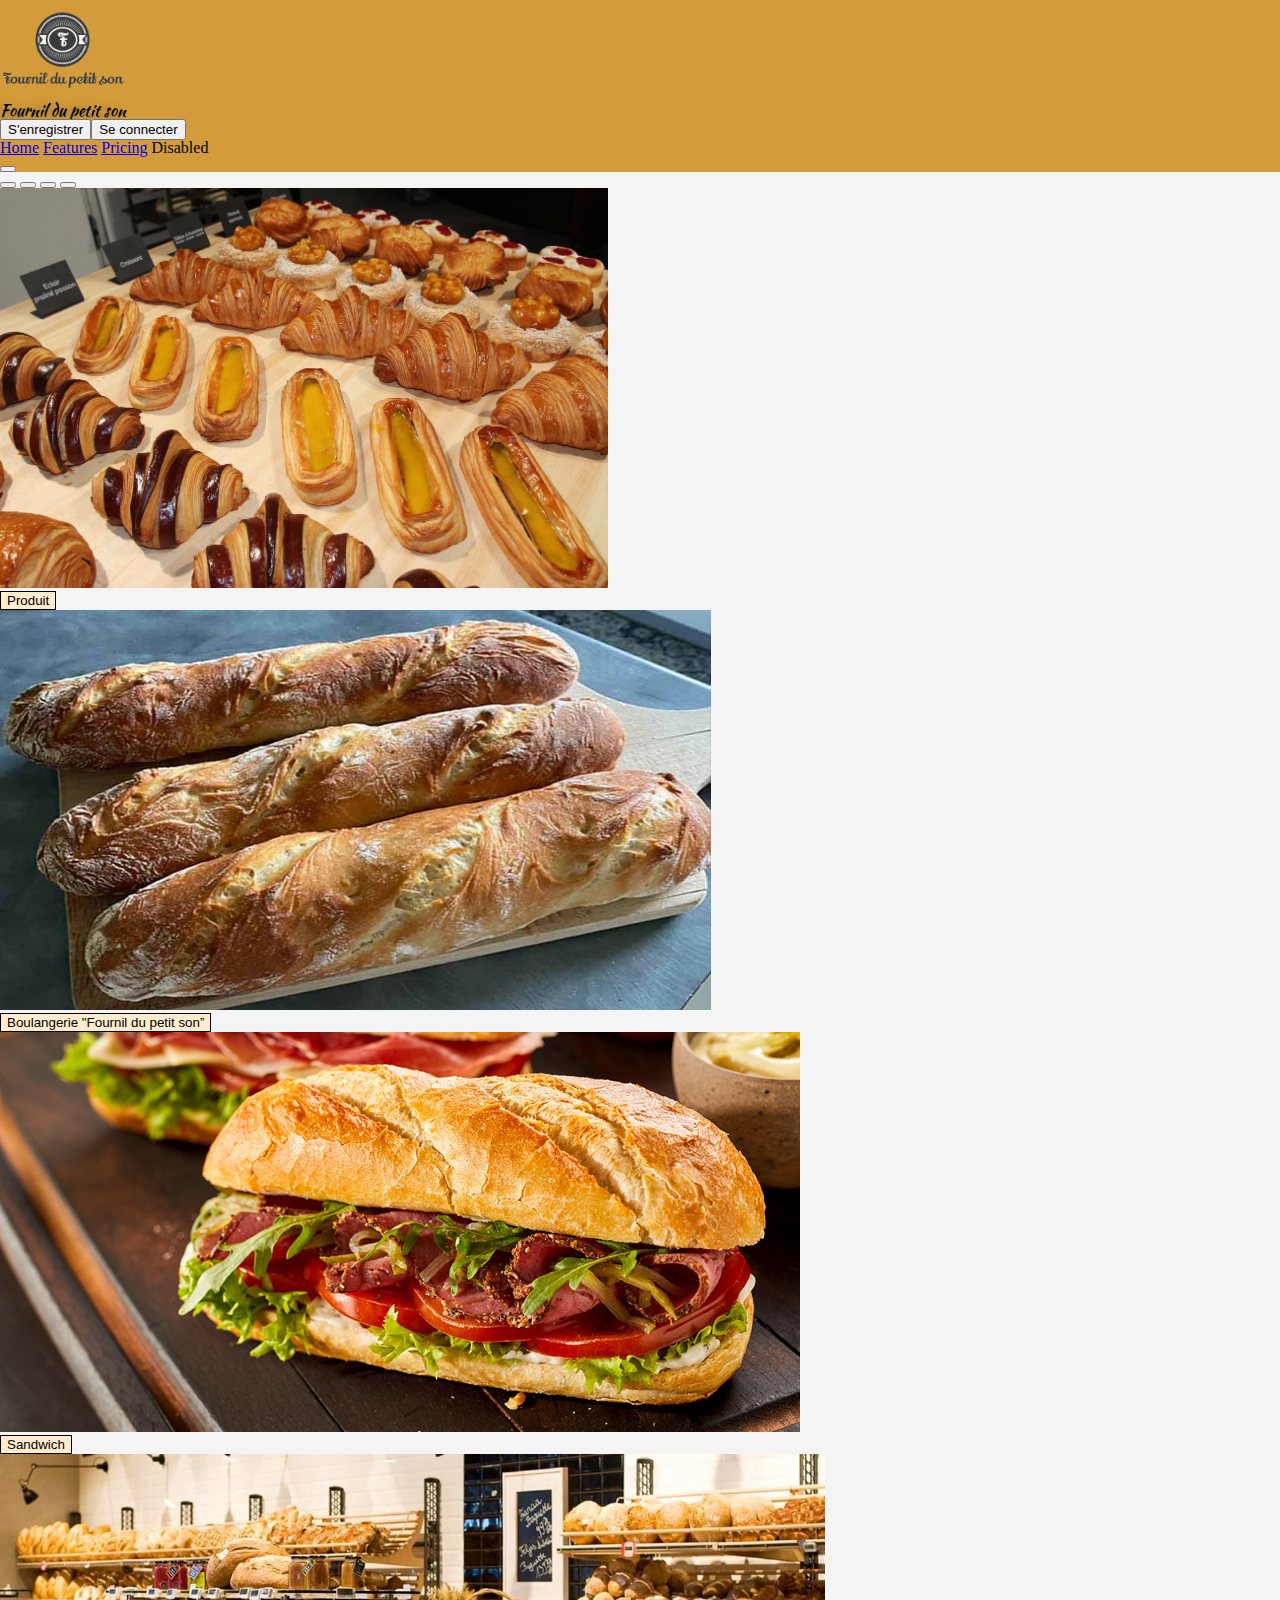
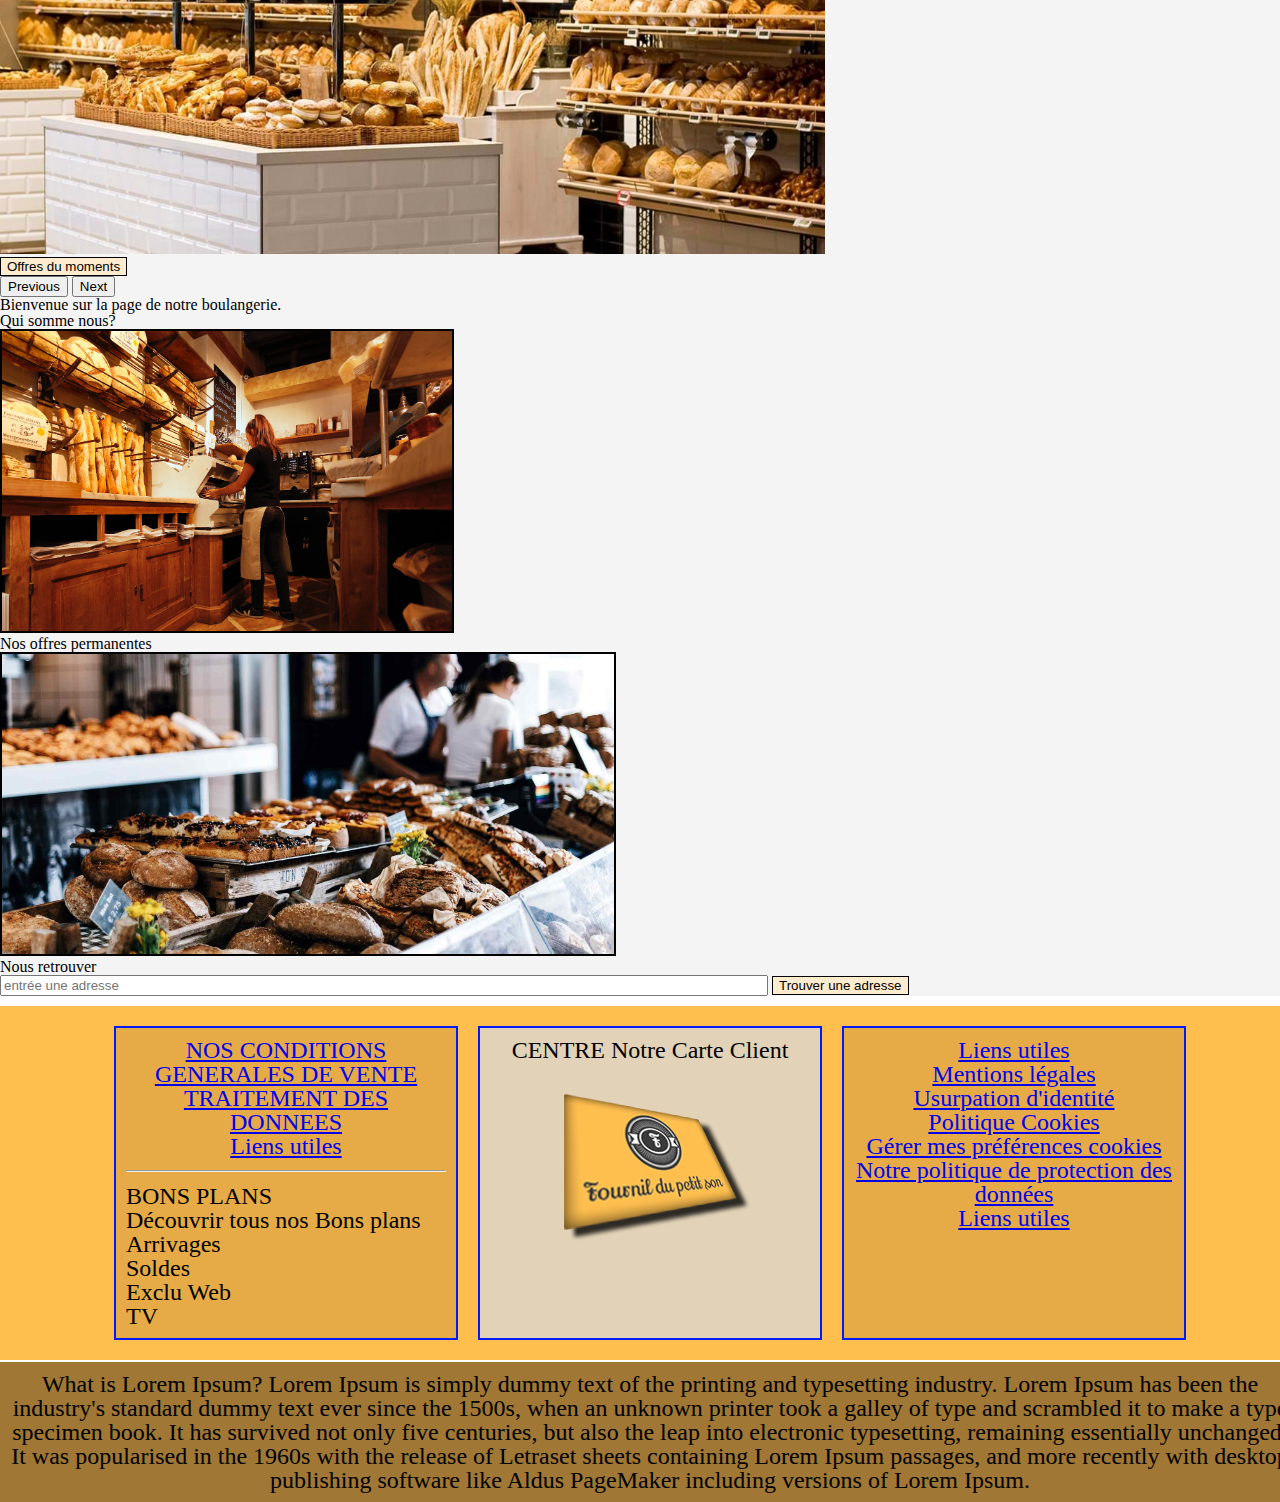
<file: code/index.html>
<!DOCTYPE html>
<html lang="en">
<head>
    <meta charset="UTF-8">
    <meta http-equiv="X-UA-Compatible" content="IE=edge">
    <meta name="viewport" content="width=device-width, initial-scale=1.0">
    <link rel="stylesheet" href="styles/style.css">
    <!-- CSS only -->
    <link href="https://cdn.jsdelivr.net/npm/bootstrap@5.2.0/dist/css/bootstrap.min.css" rel="stylesheet" integrity="sha384-gH2yIJqKdNHPEq0n4Mqa/HGKIhSkIHeL5AyhkYV8i59U5AR6csBvApHHNl/vI1Bx" crossorigin="anonymous">
    <title>Accueil</title>
</head>
<body>

  <nav class="f-navbar navbar navbar-expand-lg">


    <div class="container-fluid f-navbar">

        
        <div class="col-3">

            <!-- <a class="navbar-brand" href="#"><img src="images\header\logofournildupetitson.png" alt="logo" class="image"></a> -->

            
                <img src="../images/header/logofournildupetitson.png" class="logo ms-5" alt="...">
                
  
        </div>

        <div class="col-9 ">
            


            <div class="row">
                <div class="col-6">

                    <h1 class="ms-5">Fournil du petit son </h1>




                </div>
                <div class="col-3"></div>
                <div class="col-3 ">
                    <button type="button" class="btn btn ms-5">S'enregistrer</button><button type="button" class="btn btn-primary ms-2">Se connecter</button>
                </div>


            </div>

            
            
            
              <div class="collapse navbar-collapse justify-content-center pe-5 me-5 shadow" id="navbarNavAltMarkup">
                <div class="navbar-nav ">
                  <a class="nav-link active" aria-current="page" href="#">Home</a>
                  <a class="nav-link" href="#">Features</a>
                  <a class="nav-link" href="#">Pricing</a>
                  <a class="nav-link disabled">Disabled</a>
                </div>
              </div>

              <button class="navbar-toggler" type="button" data-bs-toggle="collapse" data-bs-target="#navbarNavAltMarkup" aria-controls="navbarNavAltMarkup" aria-expanded="false" aria-label="Toggle navigation">
                <span class="navbar-toggler-icon"></span>
              </button>













        </div>











    </div>

        



</nav>




    <main>
        <div class="row">
            <div class="container-fluid">
                <div class="row">
                    <div class="col-3"></div>
                    <div class="col-6 mt-5">
                        <div id="carouselExampleCaptions" class="carousel slide" data-bs-ride="false">
                            <div class="carousel-indicators">
                              <button type="button" data-bs-target="#carouselExampleCaptions" data-bs-slide-to="0" class="active" aria-current="true" aria-label="Slide 1"></button>
                              <button type="button" data-bs-target="#carouselExampleCaptions" data-bs-slide-to="1" aria-label="Slide 2"></button>
                              <button type="button" data-bs-target="#carouselExampleCaptions" data-bs-slide-to="2" aria-label="Slide 3"></button>
                              <button type="button" data-bs-target="#carouselExampleCaptions" data-bs-slide-to="3" aria-label="Slide 4"></button>
                            </div>
                            <div class="carousel-inner">
                              <div class="carousel-item active">
                                <img src="../images/accueil/viennoiseries.jpg" class="d-block w-100 imgCarousel" alt="Images de baguette">
                                <div class="carousel-caption d-none d-md-block">
                                    <button type="button" class="btnCarousel rounded-5 p-2"><h5>Produit</h5></button>
                                </div>
                              </div>
                              <div class="carousel-item">
                                <img src="../images/accueil/baguette.jpg" class="d-block w-100 imgCarousel" alt="Images de viennoiseries">
                                <div class="carousel-caption d-none d-md-block">
                                  <button type="button" class="btnCarousel rounded-5 p-2"><h5>Boulangerie "Fournil du petit son”</h5></button>
                                </div>
                              </div>
                              <div class="carousel-item">
                                <img src="../images/accueil/sandwich.jpg" class="d-block w-100 imgCarousel" alt="...">
                                <div class="carousel-caption d-none d-md-block">
                                    <button type="button" class="btnCarousel rounded-5 p-2"><h5>Sandwich</h5></button>
                                </div>
                              </div>
                              <div class="carousel-item">
                                <img src="../images/accueil/bakery.jpg" class="d-block w-100 imgCarousel" alt="...">
                                <div class="carousel-caption d-none d-md-block">
                                    <button type="button" class="btnCarousel rounded-5 p-2"><h5>Offres du moments</h5></button>
                                </div>
                              </div>
                            </div>
                            <button class="carousel-control-prev" type="button" data-bs-target="#carouselExampleCaptions" data-bs-slide="prev">
                              <span class="carousel-control-prev-icon" aria-hidden="true"></span>
                              <span class="visually-hidden">Previous</span>
                            </button>
                            <button class="carousel-control-next" type="button" data-bs-target="#carouselExampleCaptions" data-bs-slide="next">
                              <span class="carousel-control-next-icon" aria-hidden="true"></span>
                              <span class="visually-hidden">Next</span>
                            </button>
                          </div>
                    </div>
                    <div class="col-3"></div>
                </div>
                <div class="row">
                    <div class="col-3"></div>
                    <div class="col-6 fs-2 text-center mt-4">
                        <p>Bienvenue sur la page de notre boulangerie.</p>
                    </div>
                    <div class="col-3"></div>
                </div>
                <div class="row">
                    <div class="col-2"></div>
                    <div class="col-3 fs-4 text-center">
                        <p>Qui somme nous?</p>
                        <a href="#"><img class="imgHome" src="../images/accueil/qui_somme_nous.jpg" alt="Qui somme nous?"></a>
                    </div>
                    <div class="col-1"></div>
                    <div class="col-3 ms-5 fs-4 text-center">
                        <p class="ms-5 ps-5">Nos offres permanentes</p>
                        <a href="#"><img class="imgHome" src="../images/accueil/offre.jpg" alt="Qui somme nous?"></a>
                    </div>
                    <div class="col-2"></div>
                </div>
            </div>
            <div class="row mt-4 mb-5">
                <div class="col-4"></div>
                <div class="col-6 fs-3">
                    <p>Nous retrouver</p>
                    <input class="inputAdress rounded-4" type="search" id="adress" name="adress" placeholder="entrée une adresse">
                    <button class="btnAdress rounded-4">Trouver une adresse</button>
                </div>
            </div>
        </div>
    </main>
    
        <!-- Footer -->
        <div class="footer_general">
    
        
            <div class="footer_gauche">
                    <a href="cgv.html">NOS CONDITIONS GENERALES DE VENTE</a>
                    <br>
                    <a href="cgv.html">TRAITEMENT DES DONNEES</a>
                    <br>
                    <a href="cgv.html">Liens utiles</a>
                    <br>
                    <hr>
                        <div class="style_texte_gauche">
                            
                            BONS PLANS<br>
                            Découvrir tous nos Bons plans<br>
                            Arrivages<br>
                            Soldes<br>
                            Exclu Web<br>
                            TV<br>
                            </div>
            </div>
    
            <div class="footer_centre">
                    CENTRE
                    Notre Carte Client
                    <br>
                    <img src="../images/footer/carte_fidelite.png" alt="carte_client">
                    

            </div>
    
            <div class="footer_droite">
                
                <a href="cgv.html">Liens utiles</a><br>
                <a href="cgv.html">Mentions légales</a><br>
                <a href="cgv.html">Usurpation d'identité</a><br>
                <a href="cgv.html">Politique Cookies</a><br>
                <a href="cgv.html">Gérer mes préférences cookies</a><br>
                <a href="cgv.html">Notre politique de protection des données</a><br>
                <a href="cgv.html">Liens utiles</a><br>

            </div>
        </div>

        <div class="barre_de_liens">
            What is Lorem Ipsum?
            Lorem Ipsum is simply dummy text of the printing and typesetting industry. Lorem Ipsum has been the industry's standard dummy text ever since the 1500s, when an unknown printer took a galley of type and scrambled it to make a type specimen book. It has survived not only five centuries, but also the leap into electronic typesetting, remaining essentially unchanged. It was popularised in the 1960s with the release of Letraset sheets containing Lorem Ipsum passages, and more recently with desktop publishing software like Aldus PageMaker including versions of Lorem Ipsum.
        </div>
    

    <!-- JavaScript Bundle with Popper -->
    <script src="https://cdn.jsdelivr.net/npm/bootstrap@5.2.0/dist/js/bootstrap.bundle.min.js" integrity="sha384-A3rJD856KowSb7dwlZdYEkO39Gagi7vIsF0jrRAoQmDKKtQBHUuLZ9AsSv4jD4Xa" crossorigin="anonymous"></script>

</body>
</html>
</file>
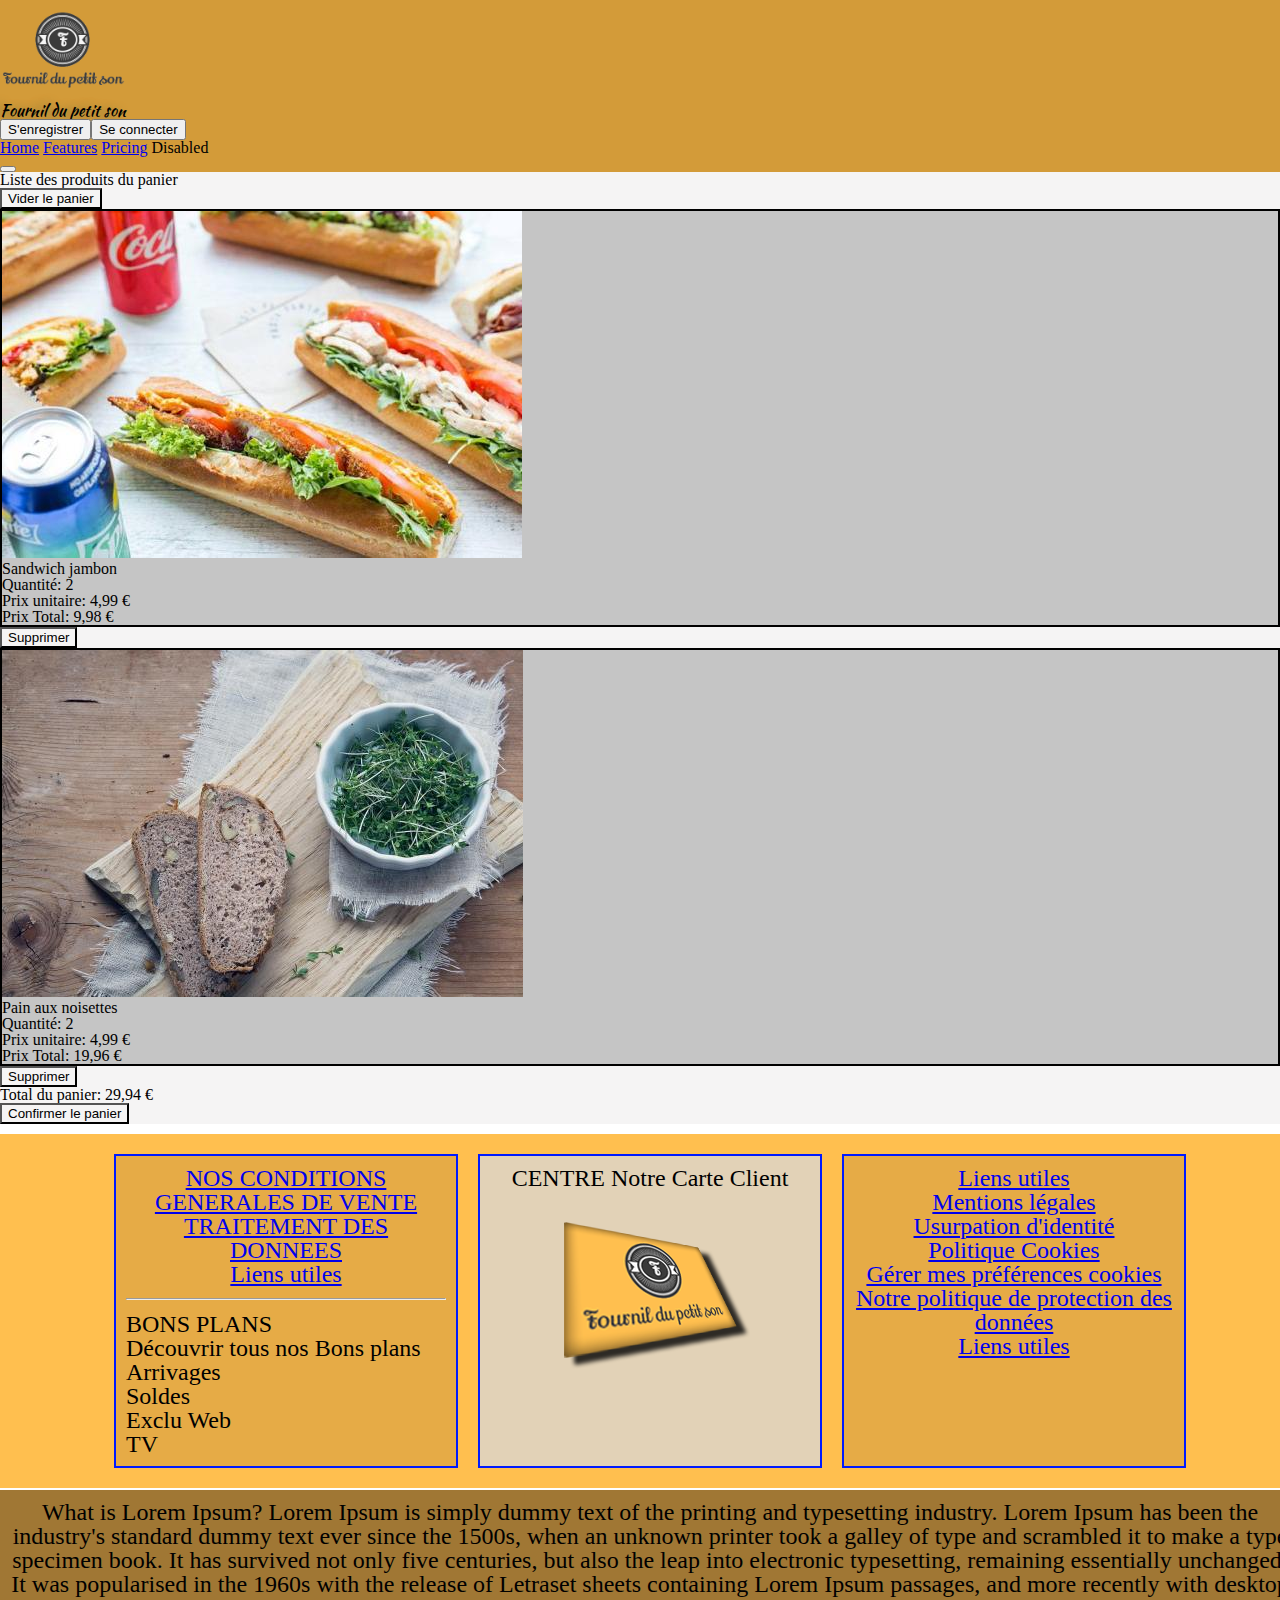
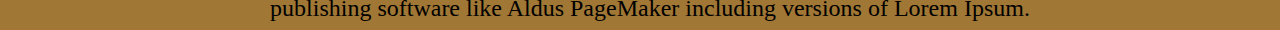
<file: code/basket.html>
<!DOCTYPE html>
<html lang="en">
<head>
    <meta charset="UTF-8">
    <meta http-equiv="X-UA-Compatible" content="IE=edge">
    <meta name="viewport" content="width=device-width, initial-scale=1.0">
    <link rel="stylesheet" href="styles/style.css">
    <!-- CSS only -->
    <link href="https://cdn.jsdelivr.net/npm/bootstrap@5.2.0/dist/css/bootstrap.min.css" rel="stylesheet" integrity="sha384-gH2yIJqKdNHPEq0n4Mqa/HGKIhSkIHeL5AyhkYV8i59U5AR6csBvApHHNl/vI1Bx" crossorigin="anonymous">
    <title>Panier</title>
</head>
<body>
    <nav class="f-navbar navbar navbar-expand-lg">


        <div class="container-fluid f-navbar">

            
            <div class="col-3">

                <!-- <a class="navbar-brand" href="#"><img src="images\header\logofournildupetitson.png" alt="logo" class="image"></a> -->

                
                    <img src="../images/header/logofournildupetitson.png" class="logo ms-5" alt="...">
                    
      
            </div>

            <div class="col-9 ">
                


                <div class="row">
                    <div class="col-6">

                        <h1 class="ms-5">Fournil du petit son </h1>




                    </div>
                    <div class="col-3"></div>
                    <div class="col-3 ">
                        <button type="button" class="btn btn ms-5">S'enregistrer</button><button type="button" class="btn btn-primary ms-2">Se connecter</button>
                    </div>


                </div>

                
                
                
                  <div class="collapse navbar-collapse justify-content-center pe-5 me-5 shadow" id="navbarNavAltMarkup">
                    <div class="navbar-nav ">
                      <a class="nav-link active" aria-current="page" href="#">Home</a>
                      <a class="nav-link" href="#">Features</a>
                      <a class="nav-link" href="#">Pricing</a>
                      <a class="nav-link disabled">Disabled</a>
                    </div>
                  </div>

                  <button class="navbar-toggler" type="button" data-bs-toggle="collapse" data-bs-target="#navbarNavAltMarkup" aria-controls="navbarNavAltMarkup" aria-expanded="false" aria-label="Toggle navigation">
                    <span class="navbar-toggler-icon"></span>
                  </button>













            </div>











        </div>

            



    </nav>
    <main>
        <div class="row">
            <div class="container-fluid">
                <div class="row text-center mt-5">
                    <div class="col-3"></div>
                    <div class="col-6 fs-1 text-decoration-underline">
                        <p>Liste des produits du panier<p>
                    </div>
                    <div class="col-2 text-start">
                        <div class="row mt-5">
                            <button class="btnOrder rounded-5 fs-3 mb-5" type="button">Vider le panier</button>
                        </div>
                    </div>
                </div>
                <div class="row text-center mt-5">
                    <div class="col-2"></div>
                    <div class="col-8">
                        <div class="row cartImg">
                            <div class="col-3">
                                <div class="row mt-5 ms-3">
                                    <img src="../images/panier/SandwichJambon.jpg" alt="Sandiwch jambon"/>
                                </div>
                            </div>
                            <div class="col-8 cartDescript">
                                <div class="row text-center fs-1 mt-4">
                                    <p>Sandwich jambon</p>
                                </div>
                                <div class="row text-center">
                                    <div class="col-1"></div>
                                    <div class="col-10 fs-3 mt-3">
                                        <p>Quantité: 2</p>
                                    </div>
                                </div>
                                <div class="row mt-3">
                                    <div class="col-1"></div>
                                    <div class="col-4 fs-3">
                                        <p>Prix unitaire: 4,99 €</p>
                                    </div>
                                    <div class="col-2"></div>
                                    <div class="col-4 fs-3">
                                        <p>Prix Total: 9,98 €</p>
                                    </div>
                                </div>
                            </div>
                        </div>
                    </div>
                    <div class="col-1 text-start mt-5 pt-5">
                        <div class="row mt-2">
                            <button class="btnOrder rounded-5 fs-3 mb-5 ms-5" type="button">Supprimer</button>
                        </div>
                    </div>
                </div>
                <div class="row text-center mt-5 mb-3">
                    <div class="col-2"></div>
                    <div class="col-8">
                        <div class="row cartImg">
                            <div class="col-3">
                                <div class="row mt-5  ms-3">
                                    <img src="../images/panier/painNoisette.jpg" alt="Pain aux noisette"/>
                                </div>
                            </div>
                            <div class="col-8 cartDescript">
                                <div class="row text-center fs-1 mt-4">
                                    <p>Pain aux noisettes</p>
                                </div>
                                <div class="row">
                                    <div class="col-1"></div>
                                    <div class="col-10 fs-3 mt-3">
                                        <p>Quantité: 2</p>
                                    </div>
                                </div>
                                <div class="row">
                                    <div class="col-1"></div>
                                    <div class="col-4 fs-3 mt-5">
                                        <p>Prix unitaire: 4,99 €</p>
                                    </div>
                                    <div class="col-4 fs-3 mt-5">
                                        <p>Prix Total: 19,96 €</p>
                                    </div>
                                </div>
                            </div>
                        </div>
                    </div>
                    <div class="col-1 text-start mt-5 pt-5">
                        <div class="row mt-2">
                            <button class="btnOrder rounded-5 fs-3 mb-5 ms-5" type="button">Supprimer</button>
                        </div>
                    </div>
                </div>
                <div class="row text-end">
                    <div class="col-3"></div>
                    <div class="col-6 fs-3">
                        <p> Total du panier: 29,94 €</p>
                    </div>
                </div>
                <div class="row">
                    <div class="col-3"></div>
                    <div class="col-6 mt-3 mb-5 fs-2 text-center">
                        <a href="#"><button class="btnOrder rounded-5" type="button">Confirmer le panier</button></a>
                    </div>
                    <div class="col-2"></div>
                </div>
            </div>
        </div>
    </main>
    <!-- Footer -->
    <div class="footer_general">
    
        
        <div class="footer_gauche">
                <a href="cgv.html">NOS CONDITIONS GENERALES DE VENTE</a>
                <br>
                <a href="cgv.html">TRAITEMENT DES DONNEES</a>
                <br>
                <a href="cgv.html">Liens utiles</a>
                <br>
                <hr>
                    <div class="style_texte_gauche">
                        
                        BONS PLANS<br>
                        Découvrir tous nos Bons plans<br>
                        Arrivages<br>
                        Soldes<br>
                        Exclu Web<br>
                        TV<br>
                        </div>
        </div>

        <div class="footer_centre">
                CENTRE
                Notre Carte Client
                <br>
                <img src="../images/footer/carte_fidelite.png" alt="carte_client">
                

        </div>

        <div class="footer_droite">
            
            <a href="cgv.html">Liens utiles</a><br>
            <a href="cgv.html">Mentions légales</a><br>
            <a href="cgv.html">Usurpation d'identité</a><br>
            <a href="cgv.html">Politique Cookies</a><br>
            <a href="cgv.html">Gérer mes préférences cookies</a><br>
            <a href="cgv.html">Notre politique de protection des données</a><br>
            <a href="cgv.html">Liens utiles</a><br>

        </div>
    </div>

    <div class="barre_de_liens">
        What is Lorem Ipsum?
        Lorem Ipsum is simply dummy text of the printing and typesetting industry. Lorem Ipsum has been the industry's standard dummy text ever since the 1500s, when an unknown printer took a galley of type and scrambled it to make a type specimen book. It has survived not only five centuries, but also the leap into electronic typesetting, remaining essentially unchanged. It was popularised in the 1960s with the release of Letraset sheets containing Lorem Ipsum passages, and more recently with desktop publishing software like Aldus PageMaker including versions of Lorem Ipsum.
    </div>


<!-- JavaScript Bundle with Popper -->
<script src="https://cdn.jsdelivr.net/npm/bootstrap@5.2.0/dist/js/bootstrap.bundle.min.js" integrity="sha384-A3rJD856KowSb7dwlZdYEkO39Gagi7vIsF0jrRAoQmDKKtQBHUuLZ9AsSv4jD4Xa" crossorigin="anonymous"></script>

</body>
</html>
</file>
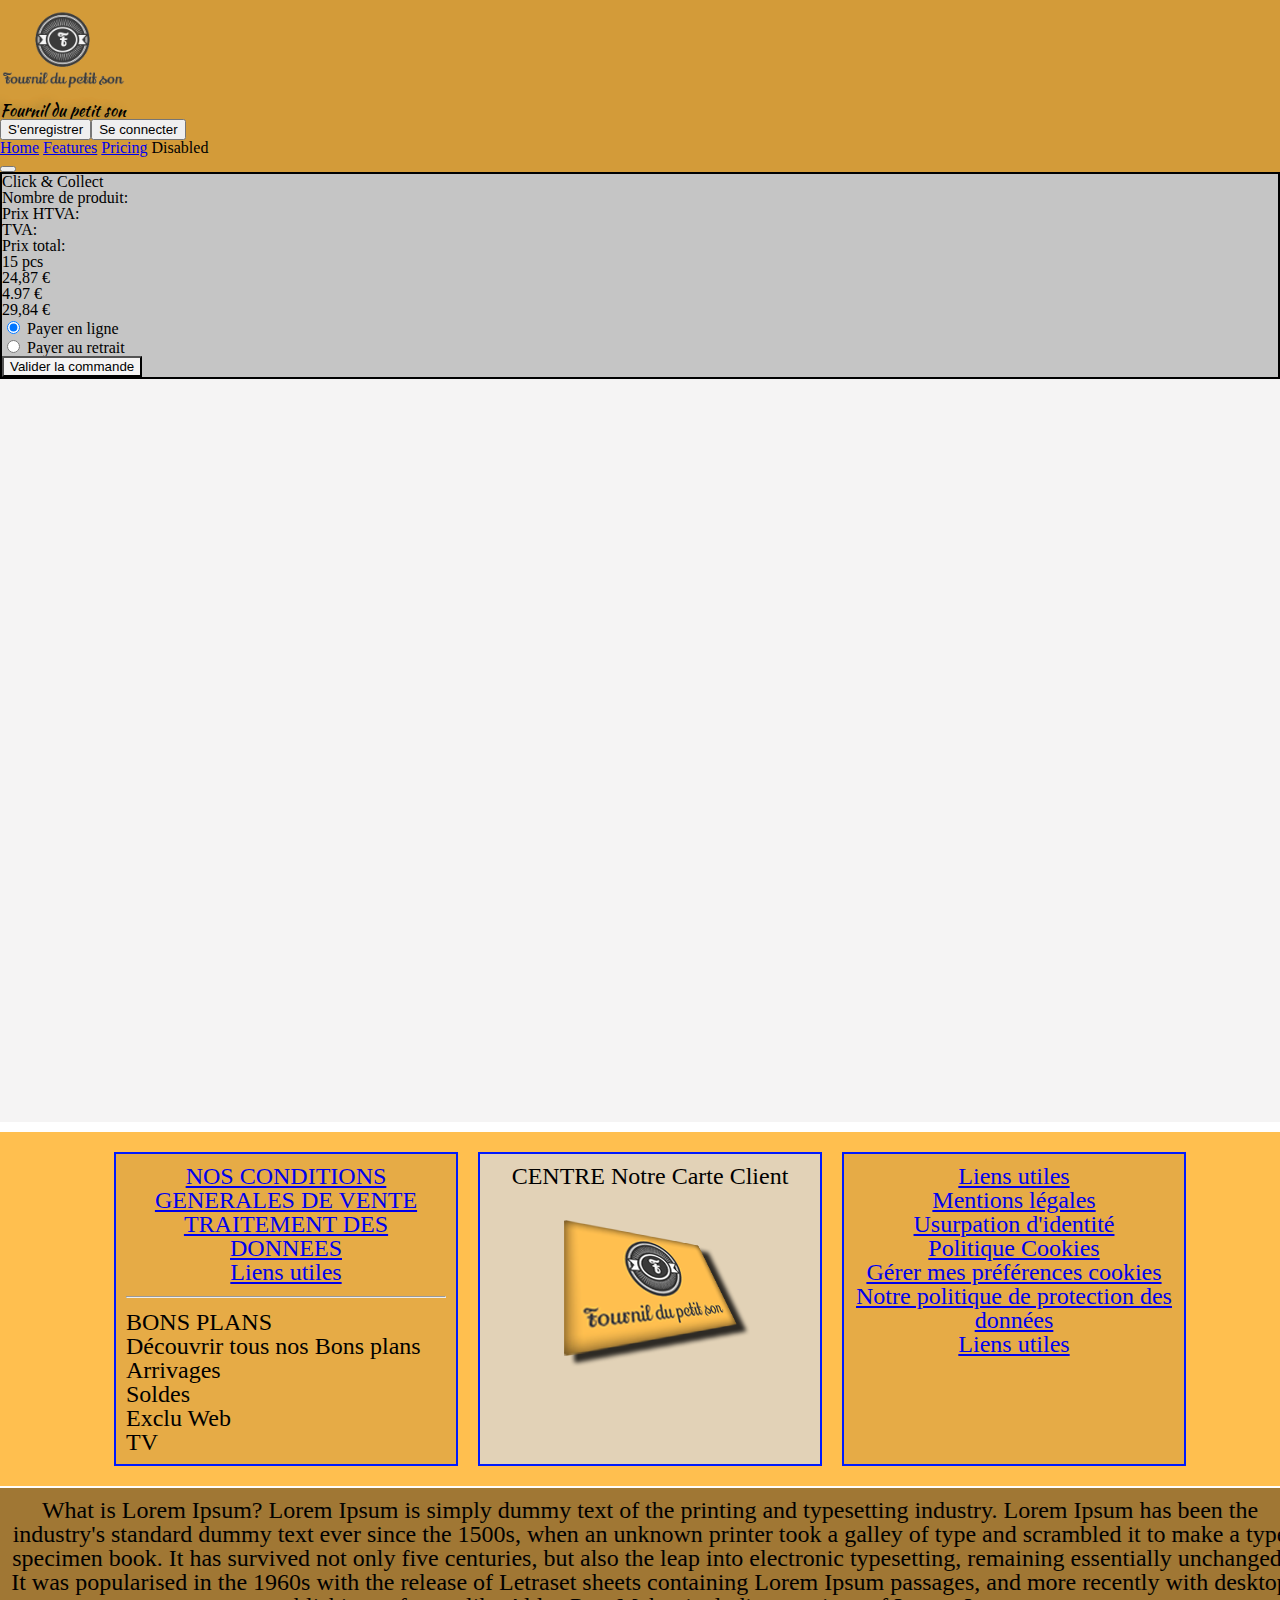
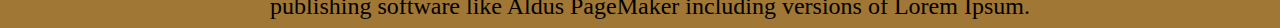
<file: code/click&collect.html>
<!DOCTYPE html>
<html lang="en">
<head>
    <meta charset="UTF-8">
    <meta http-equiv="X-UA-Compatible" content="IE=edge">
    <meta name="viewport" content="width=device-width, initial-scale=1.0">
    <link rel="stylesheet" href="styles/style.css">
    <!-- CSS only -->
    <link href="https://cdn.jsdelivr.net/npm/bootstrap@5.2.0/dist/css/bootstrap.min.css" rel="stylesheet" integrity="sha384-gH2yIJqKdNHPEq0n4Mqa/HGKIhSkIHeL5AyhkYV8i59U5AR6csBvApHHNl/vI1Bx" crossorigin="anonymous">
    <title>Click & Collect</title>
</head>
<body>

    

    <nav class="f-navbar navbar navbar-expand-lg">


        <div class="container-fluid f-navbar">

            
            <div class="col-3">

                <!-- <a class="navbar-brand" href="#"><img src="images\header\logofournildupetitson.png" alt="logo" class="image"></a> -->

                
                    <img src="../images/header/logofournildupetitson.png" class="logo ms-5" alt="...">
                    
      
            </div>

            <div class="col-9 ">
                


                <div class="row">
                    <div class="col-6">

                        <h1 class="ms-5">Fournil du petit son </h1>




                    </div>
                    <div class="col-3"></div>
                    <div class="col-3 ">
                        <button type="button" class="btn btn ms-5">S'enregistrer</button><button type="button" class="btn btn-primary ms-2">Se connecter</button>
                    </div>


                </div>

                
                
                
                  <div class="collapse navbar-collapse justify-content-center pe-5 me-5 shadow" id="navbarNavAltMarkup">
                    <div class="navbar-nav ">
                      <a class="nav-link active" aria-current="page" href="#">Home</a>
                      <a class="nav-link" href="#">Features</a>
                      <a class="nav-link" href="#">Pricing</a>
                      <a class="nav-link disabled">Disabled</a>
                    </div>
                  </div>

                  <button class="navbar-toggler" type="button" data-bs-toggle="collapse" data-bs-target="#navbarNavAltMarkup" aria-controls="navbarNavAltMarkup" aria-expanded="false" aria-label="Toggle navigation">
                    <span class="navbar-toggler-icon"></span>
                  </button>













            </div>











        </div>

            



    </nav>



    <main>
        <div class="row">
            <div class="container-fluid">
                <div class="row mt-5">
                    <div class="col-3"></div>
                    <div class="col-6">
                        <div class="row bloc">
                            <div class="row text-center mt-4">
                                <h2 class="text-decoration-underline">Click & Collect</h2>
                            </div>
                            <div class="row mt-5 fs-4 text-end">
                                <div class="col-1"></div>
                                <div class="col-4">
                                    <p>Nombre de produit:</p>
                                    <p>Prix HTVA:</p>
                                    <p>TVA:</p>
                                    <p>Prix total:</p>
                                </div>
                                <div class="col-2"></div>
                                <div class="col-2">
                                    <p>15 pcs</p>
                                    <p>24,87 €</p>
                                    <p>4.97 €</p>
                                    <p>29,84 €</p>
                                </div>
                            </div>
                            <div class="row mt-4 fs-4">
                                <div class="col-3"></div>
                                <div class="col-6">
                                    <fieldset>
                                        <div class="row text-center">
                                            <div class="col-6">
                                                <input type="radio" id="now" name="paid" value="now" checked>
                                                <label for="now">Payer en ligne</label>
                                            </div>
                                            <div class="col-6">
                                                <input type="radio" id="atWithdrawal" name="paid" value="atWithdrawal">
                                                <label for="atWithdrawal">Payer au retrait</label>
                                            </div>
                                        </div>
                                    </fieldset>
                                </div>
                                <div class="col-3"></div>
                            </div>
                            <div class="row mt-5">
                                    <div class="col-4"></div>
                                    <div class="col-4">
                                        <input class="btnOrder rounded-5 fs-3 mb-5" type="submit" value="Valider la commande">
                                    </div>
                                    <div class="col-4"></div>
                            </div>
                        </div>
                    </div>
                    <div class="col-3"></div>
                </div>
            </div>
        </div>
    </main>
   <!-- Footer -->
   <div class="footer_general">
    
        
    <div class="footer_gauche">
            <a href="cgv.html">NOS CONDITIONS GENERALES DE VENTE</a>
            <br>
            <a href="cgv.html">TRAITEMENT DES DONNEES</a>
            <br>
            <a href="cgv.html">Liens utiles</a>
            <br>
            <hr>
                <div class="style_texte_gauche">
                    
                    BONS PLANS<br>
                    Découvrir tous nos Bons plans<br>
                    Arrivages<br>
                    Soldes<br>
                    Exclu Web<br>
                    TV<br>
                    </div>
    </div>

    <div class="footer_centre">
            CENTRE
            Notre Carte Client
            <br>
            <img src="../images/footer/carte_fidelite.png" alt="carte_client">
            

    </div>

    <div class="footer_droite">
        
        <a href="cgv.html">Liens utiles</a><br>
        <a href="cgv.html">Mentions légales</a><br>
        <a href="cgv.html">Usurpation d'identité</a><br>
        <a href="cgv.html">Politique Cookies</a><br>
        <a href="cgv.html">Gérer mes préférences cookies</a><br>
        <a href="cgv.html">Notre politique de protection des données</a><br>
        <a href="cgv.html">Liens utiles</a><br>

    </div>
</div>

<div class="barre_de_liens">
    What is Lorem Ipsum?
    Lorem Ipsum is simply dummy text of the printing and typesetting industry. Lorem Ipsum has been the industry's standard dummy text ever since the 1500s, when an unknown printer took a galley of type and scrambled it to make a type specimen book. It has survived not only five centuries, but also the leap into electronic typesetting, remaining essentially unchanged. It was popularised in the 1960s with the release of Letraset sheets containing Lorem Ipsum passages, and more recently with desktop publishing software like Aldus PageMaker including versions of Lorem Ipsum.
</div>


<!-- JavaScript Bundle with Popper -->
<script src="https://cdn.jsdelivr.net/npm/bootstrap@5.2.0/dist/js/bootstrap.bundle.min.js" integrity="sha384-A3rJD856KowSb7dwlZdYEkO39Gagi7vIsF0jrRAoQmDKKtQBHUuLZ9AsSv4jD4Xa" crossorigin="anonymous"></script>

</body>
</html>
</file>
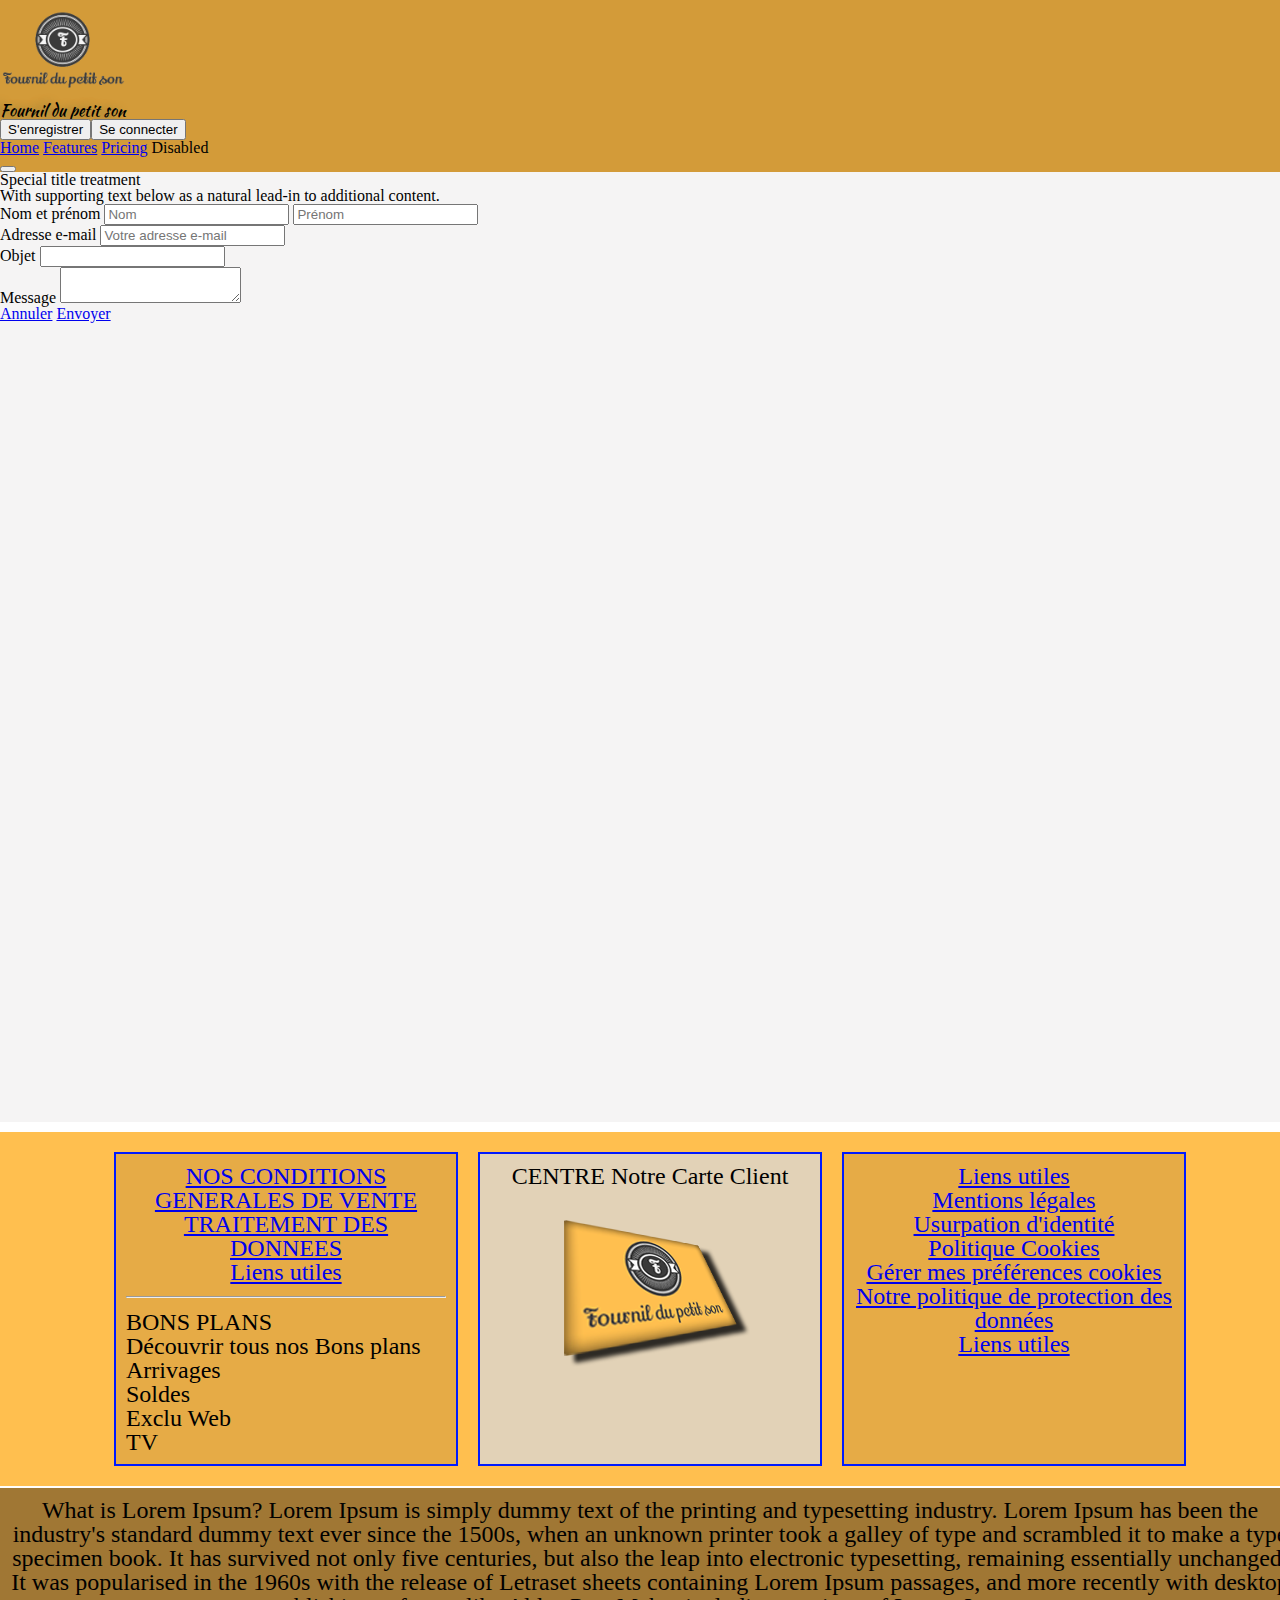
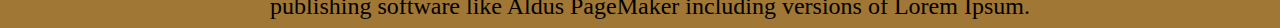
<file: code/contact.html>
<!DOCTYPE html>
<html lang="en">
<head>
    <meta charset="UTF-8">
    <meta http-equiv="X-UA-Compatible" content="IE=edge">
    <meta name="viewport" content="width=device-width, initial-scale=1.0">
    <link rel="stylesheet" href="styles/style.css">
    <!-- CSS only -->
    <link href="https://cdn.jsdelivr.net/npm/bootstrap@5.2.0/dist/css/bootstrap.min.css" rel="stylesheet" integrity="sha384-gH2yIJqKdNHPEq0n4Mqa/HGKIhSkIHeL5AyhkYV8i59U5AR6csBvApHHNl/vI1Bx" crossorigin="anonymous">
    <title>Contact</title>
</head>
<body>


    <nav class="f-navbar navbar navbar-expand-lg">


        <div class="container-fluid f-navbar">

            
            <div class="col-3">

                <!-- <a class="navbar-brand" href="#"><img src="images\header\logofournildupetitson.png" alt="logo" class="image"></a> -->

                
                    <img src="../images/header/logofournildupetitson.png" class="logo ms-5" alt="...">
                    
      
            </div>

            <div class="col-9 ">
                


                <div class="row">
                    <div class="col-6">

                        <h1 class="ms-5">Fournil du petit son </h1>




                    </div>
                    <div class="col-3"></div>
                    <div class="col-3 ">
                        <button type="button" class="btn btn ms-5">S'enregistrer</button><button type="button" class="btn btn-primary ms-2">Se connecter</button>
                    </div>


                </div>

                
                
                
                  <div class="collapse navbar-collapse justify-content-center pe-5 me-5 shadow" id="navbarNavAltMarkup">
                    <div class="navbar-nav ">
                      <a class="nav-link active" aria-current="page" href="#">Home</a>
                      <a class="nav-link" href="#">Features</a>
                      <a class="nav-link" href="#">Pricing</a>
                      <a class="nav-link disabled">Disabled</a>
                    </div>
                  </div>

                  <button class="navbar-toggler" type="button" data-bs-toggle="collapse" data-bs-target="#navbarNavAltMarkup" aria-controls="navbarNavAltMarkup" aria-expanded="false" aria-label="Toggle navigation">
                    <span class="navbar-toggler-icon"></span>
                  </button>













            </div>











        </div>

            



    </nav>



<main class="contact py-5">







    <div class="container">


        <div class="row">

            <div class="col-2"></div>
            

            <div class="col-8 text-center">


                
            <div class="card text-center border-0 bg-transparent py-5 mb-5">
                
                <div class="card-body">
                  <h5 class="card-title">Special title treatment</h5>
                  <p class="card-text">With supporting text below as a natural lead-in to additional content.</p>
                  
                </div>
                
              </div>

              <div class="input-group mb-3">
                <span class="input-group-text">Nom et prénom</span>
                <input type="text" aria-label="First name" class="form-control" placeholder="Nom">
                <input type="text" aria-label="Last name" class="form-control" placeholder="Prénom">
              </div>




            <div class="input-group mb-3">
                <span class="input-group-text" id="basic-addon1">Adresse e-mail</span>
                <input type="text" class="form-control" placeholder="Votre adresse e-mail" aria-label="Username" aria-describedby="basic-addon1">
              </div>
              
              
              
             
              <div class="input-group mb-3">
                <span class="input-group-text" id="basic-addon3">Objet</span>
                <input type="text" class="form-control" id="basic-url" aria-describedby="basic-addon3">
              </div>
              
              
              
              <div class="input-group">
                <span class="input-group-text">Message</span>
                <textarea class="form-control" aria-label="With textarea"></textarea>
                
              </div>

              <div class="envoyer mt-4 d-flex justify-content-end">
                <a href="#" class="btn btn-primary me-2">Annuler</a>
                <a href="#" class="btn btn-primary">Envoyer</a>

              </div>

              





            </div>

            <div class="col-2"></div>









        </div>


    </div>




</main>

<!-- Footer -->
<div class="footer_general">
    
        
  <div class="footer_gauche">
          <a href="cgv.html">NOS CONDITIONS GENERALES DE VENTE</a>
          <br>
          <a href="cgv.html">TRAITEMENT DES DONNEES</a>
          <br>
          <a href="cgv.html">Liens utiles</a>
          <br>
          <hr>
              <div class="style_texte_gauche">
                  
                  BONS PLANS<br>
                  Découvrir tous nos Bons plans<br>
                  Arrivages<br>
                  Soldes<br>
                  Exclu Web<br>
                  TV<br>
                  </div>
  </div>

  <div class="footer_centre">
          CENTRE
          Notre Carte Client
          <br>
          <img src="../images/footer/carte_fidelite.png" alt="carte_client">
          

  </div>

  <div class="footer_droite">
      
      <a href="cgv.html">Liens utiles</a><br>
      <a href="cgv.html">Mentions légales</a><br>
      <a href="cgv.html">Usurpation d'identité</a><br>
      <a href="cgv.html">Politique Cookies</a><br>
      <a href="cgv.html">Gérer mes préférences cookies</a><br>
      <a href="cgv.html">Notre politique de protection des données</a><br>
      <a href="cgv.html">Liens utiles</a><br>

  </div>
</div>

<div class="barre_de_liens">
  What is Lorem Ipsum?
  Lorem Ipsum is simply dummy text of the printing and typesetting industry. Lorem Ipsum has been the industry's standard dummy text ever since the 1500s, when an unknown printer took a galley of type and scrambled it to make a type specimen book. It has survived not only five centuries, but also the leap into electronic typesetting, remaining essentially unchanged. It was popularised in the 1960s with the release of Letraset sheets containing Lorem Ipsum passages, and more recently with desktop publishing software like Aldus PageMaker including versions of Lorem Ipsum.
</div>


<!-- JavaScript Bundle with Popper -->
<script src="https://cdn.jsdelivr.net/npm/bootstrap@5.2.0/dist/js/bootstrap.bundle.min.js" integrity="sha384-A3rJD856KowSb7dwlZdYEkO39Gagi7vIsF0jrRAoQmDKKtQBHUuLZ9AsSv4jD4Xa" crossorigin="anonymous"></script>
















    <!-- JavaScript Bundle with Popper -->
    <script src="https://cdn.jsdelivr.net/npm/bootstrap@5.2.0/dist/js/bootstrap.bundle.min.js" integrity="sha384-A3rJD856KowSb7dwlZdYEkO39Gagi7vIsF0jrRAoQmDKKtQBHUuLZ9AsSv4jD4Xa" crossorigin="anonymous"></script>

</body>
</html>
</file>
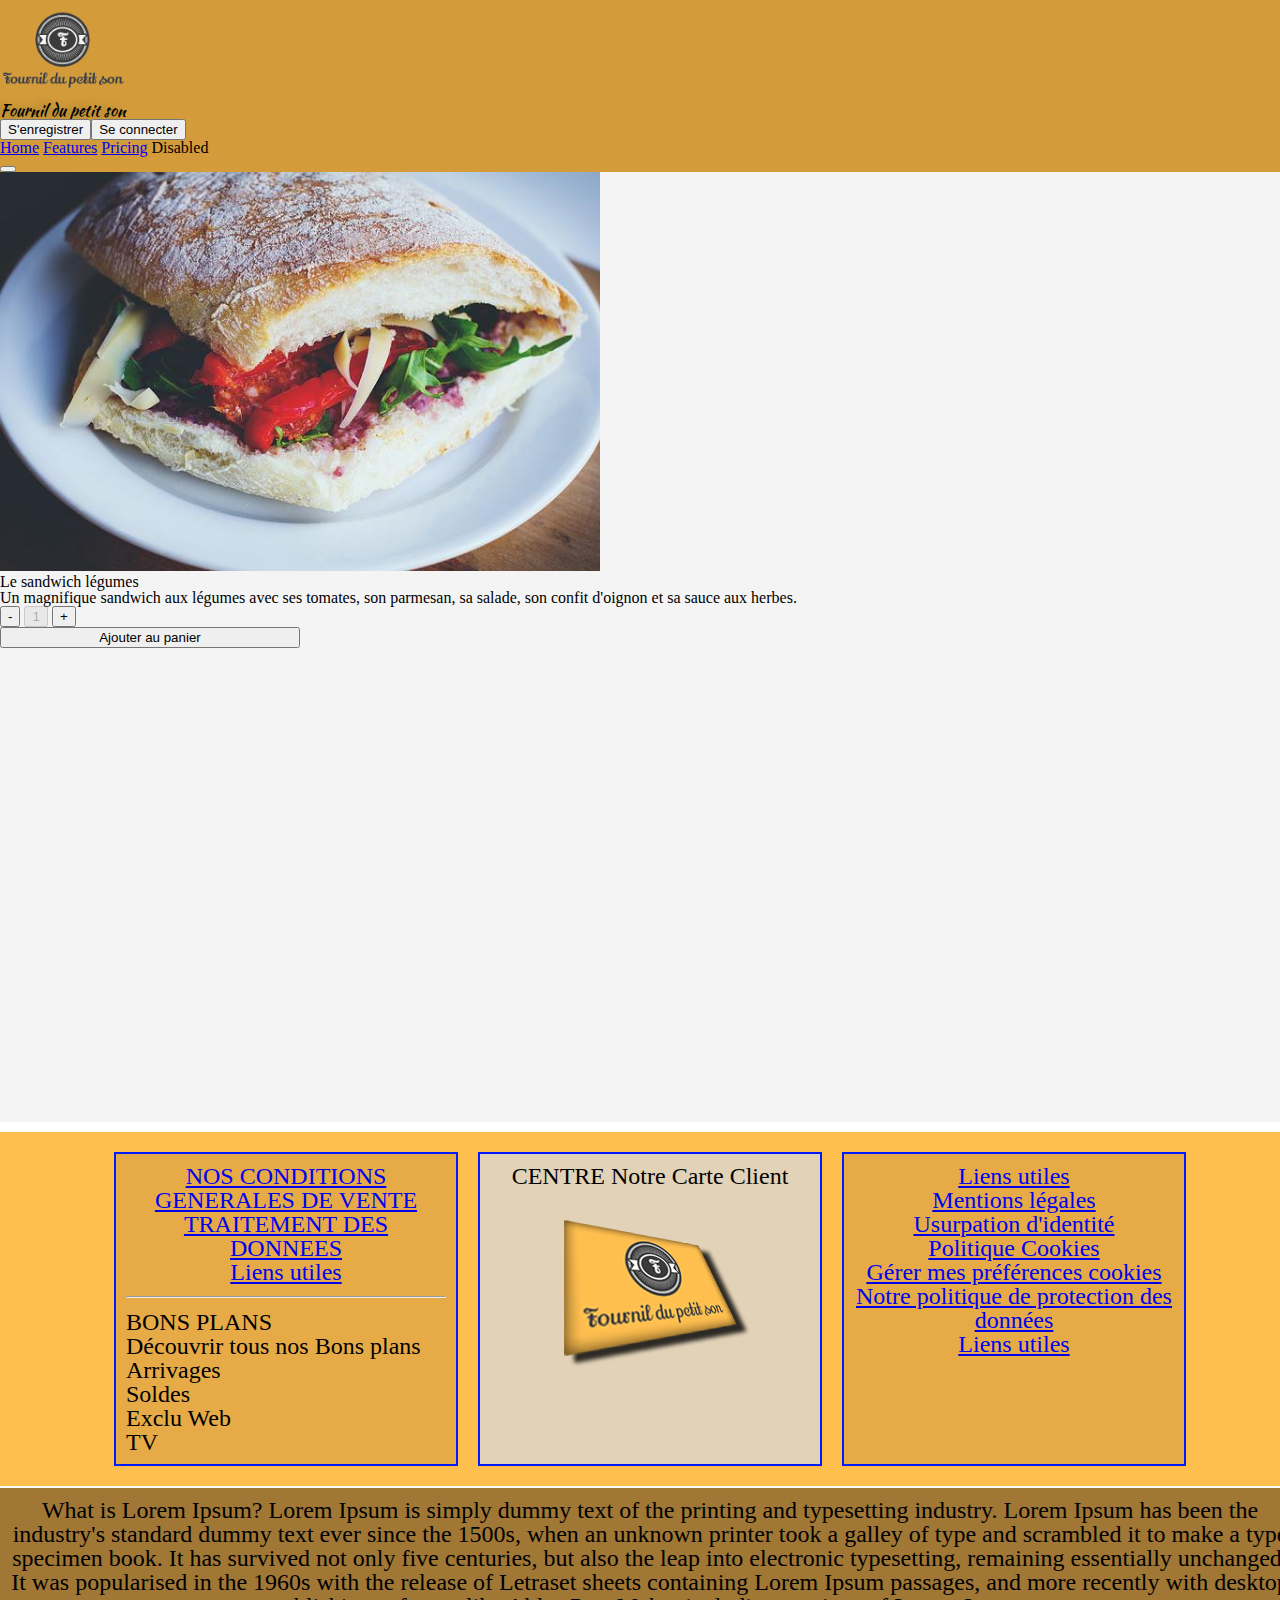
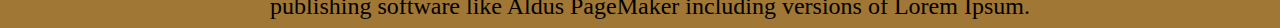
<file: code/ficheproduit.html>
<!DOCTYPE html>
<html lang="en">

<head>
    <meta charset="UTF-8">
    <meta http-equiv="X-UA-Compatible" content="IE=edge">
    <meta name="viewport" content="width=device-width, initial-scale=1.0">
    <link rel="stylesheet" href="styles/style.css">
    <!-- CSS only -->

    <link href="https://cdn.jsdelivr.net/npm/bootstrap@5.2.0/dist/css/bootstrap.min.css" rel="stylesheet"
        integrity="sha384-gH2yIJqKdNHPEq0n4Mqa/HGKIhSkIHeL5AyhkYV8i59U5AR6csBvApHHNl/vI1Bx" crossorigin="anonymous">
    <title>Connexion</title>
</head>

<body>

    <nav class="f-navbar navbar navbar-expand-lg">


        <div class="container-fluid f-navbar">
    
            
            <div class="col-3">
    
                <!-- <a class="navbar-brand" href="#"><img src="images\header\logofournildupetitson.png" alt="logo" class="image"></a> -->
    
                
                    <img src="../images/header/logofournildupetitson.png" class="logo ms-5" alt="...">
                    
      
            </div>
    
            <div class="col-9 ">
                
    
    
                <div class="row">
                    <div class="col-6">
    
                        <h1 class="ms-5">Fournil du petit son </h1>
    
    
    
    
                    </div>
                    <div class="col-3"></div>
                    <div class="col-3 ">
                        <button type="button" class="btn btn ms-5">S'enregistrer</button><button type="button" class="btn btn-primary ms-2">Se connecter</button>
                    </div>
    
    
                </div>
    
                
                
                
                  <div class="collapse navbar-collapse justify-content-center pe-5 me-5 shadow" id="navbarNavAltMarkup">
                    <div class="navbar-nav ">
                      <a class="nav-link active" aria-current="page" href="#">Home</a>
                      <a class="nav-link" href="#">Features</a>
                      <a class="nav-link" href="#">Pricing</a>
                      <a class="nav-link disabled">Disabled</a>
                    </div>
                  </div>
    
                  <button class="navbar-toggler" type="button" data-bs-toggle="collapse" data-bs-target="#navbarNavAltMarkup" aria-controls="navbarNavAltMarkup" aria-expanded="false" aria-label="Toggle navigation">
                    <span class="navbar-toggler-icon"></span>
                  </button>
    
    
    
    
    
    
    
    
    
    
    
    
    
            </div>
    
    
    
    
    
    
    
    
    
    
    
        </div>
    
            
    
    
    
    </nav>




    <main>
        <div class="container-fluid">
            <div class="row">
                <div class="col-6 d-flex justify-content-center align-items-center my-5 ">
                    <img src="../images/product/SandwichLégumes.jpg" class="shadow p-3 mb-5 rounded"
                        alt="SandwichLégumes" style="width: 600px;">
                </div>
                <div class="col-4 my-5">
                    <h2 class="text-start"> Le sandwich légumes</h2>
                    <p class=" fs-3">Un magnifique sandwich aux légumes avec ses tomates,
                        son
                        parmesan, sa salade, son confit d'oignon et sa sauce aux herbes.</p>
                    <div class="btn-group" role="group" aria-label="Basic example">
                        <button type="button" class="btn fs-1">-</button>
                        <button type="button" class="btn border-0 fs-1" disabled>1</button>
                        <button type="button" class="btn fs-1 ">+</button>
                    </div>
                    <div class="d-flex justify-content-center m-4">
                        <button type="button" class="btn btn-danger p-2 float-end fs-3 mt-2"
                            style="width: 300px;">Ajouter au panier</button>
                    </div>
                </div>
            </div>
        </div>
    </main>
    <!-- Footer -->
    <div class="footer_general">
    
        
        <div class="footer_gauche">
                <a href="cgv.html">NOS CONDITIONS GENERALES DE VENTE</a>
                <br>
                <a href="cgv.html">TRAITEMENT DES DONNEES</a>
                <br>
                <a href="cgv.html">Liens utiles</a>
                <br>
                <hr>
                    <div class="style_texte_gauche">
                        
                        BONS PLANS<br>
                        Découvrir tous nos Bons plans<br>
                        Arrivages<br>
                        Soldes<br>
                        Exclu Web<br>
                        TV<br>
                        </div>
        </div>

        <div class="footer_centre">
                CENTRE
                Notre Carte Client
                <br>
                <img src="../images/footer/carte_fidelite.png" alt="carte_client">
                

        </div>

        <div class="footer_droite">
            
            <a href="cgv.html">Liens utiles</a><br>
            <a href="cgv.html">Mentions légales</a><br>
            <a href="cgv.html">Usurpation d'identité</a><br>
            <a href="cgv.html">Politique Cookies</a><br>
            <a href="cgv.html">Gérer mes préférences cookies</a><br>
            <a href="cgv.html">Notre politique de protection des données</a><br>
            <a href="cgv.html">Liens utiles</a><br>

        </div>
    </div>

    <div class="barre_de_liens">
        What is Lorem Ipsum?
        Lorem Ipsum is simply dummy text of the printing and typesetting industry. Lorem Ipsum has been the industry's standard dummy text ever since the 1500s, when an unknown printer took a galley of type and scrambled it to make a type specimen book. It has survived not only five centuries, but also the leap into electronic typesetting, remaining essentially unchanged. It was popularised in the 1960s with the release of Letraset sheets containing Lorem Ipsum passages, and more recently with desktop publishing software like Aldus PageMaker including versions of Lorem Ipsum.
    </div>


<!-- JavaScript Bundle with Popper -->
<script src="https://cdn.jsdelivr.net/npm/bootstrap@5.2.0/dist/js/bootstrap.bundle.min.js" integrity="sha384-A3rJD856KowSb7dwlZdYEkO39Gagi7vIsF0jrRAoQmDKKtQBHUuLZ9AsSv4jD4Xa" crossorigin="anonymous"></script>

</body>
</html>
</file>
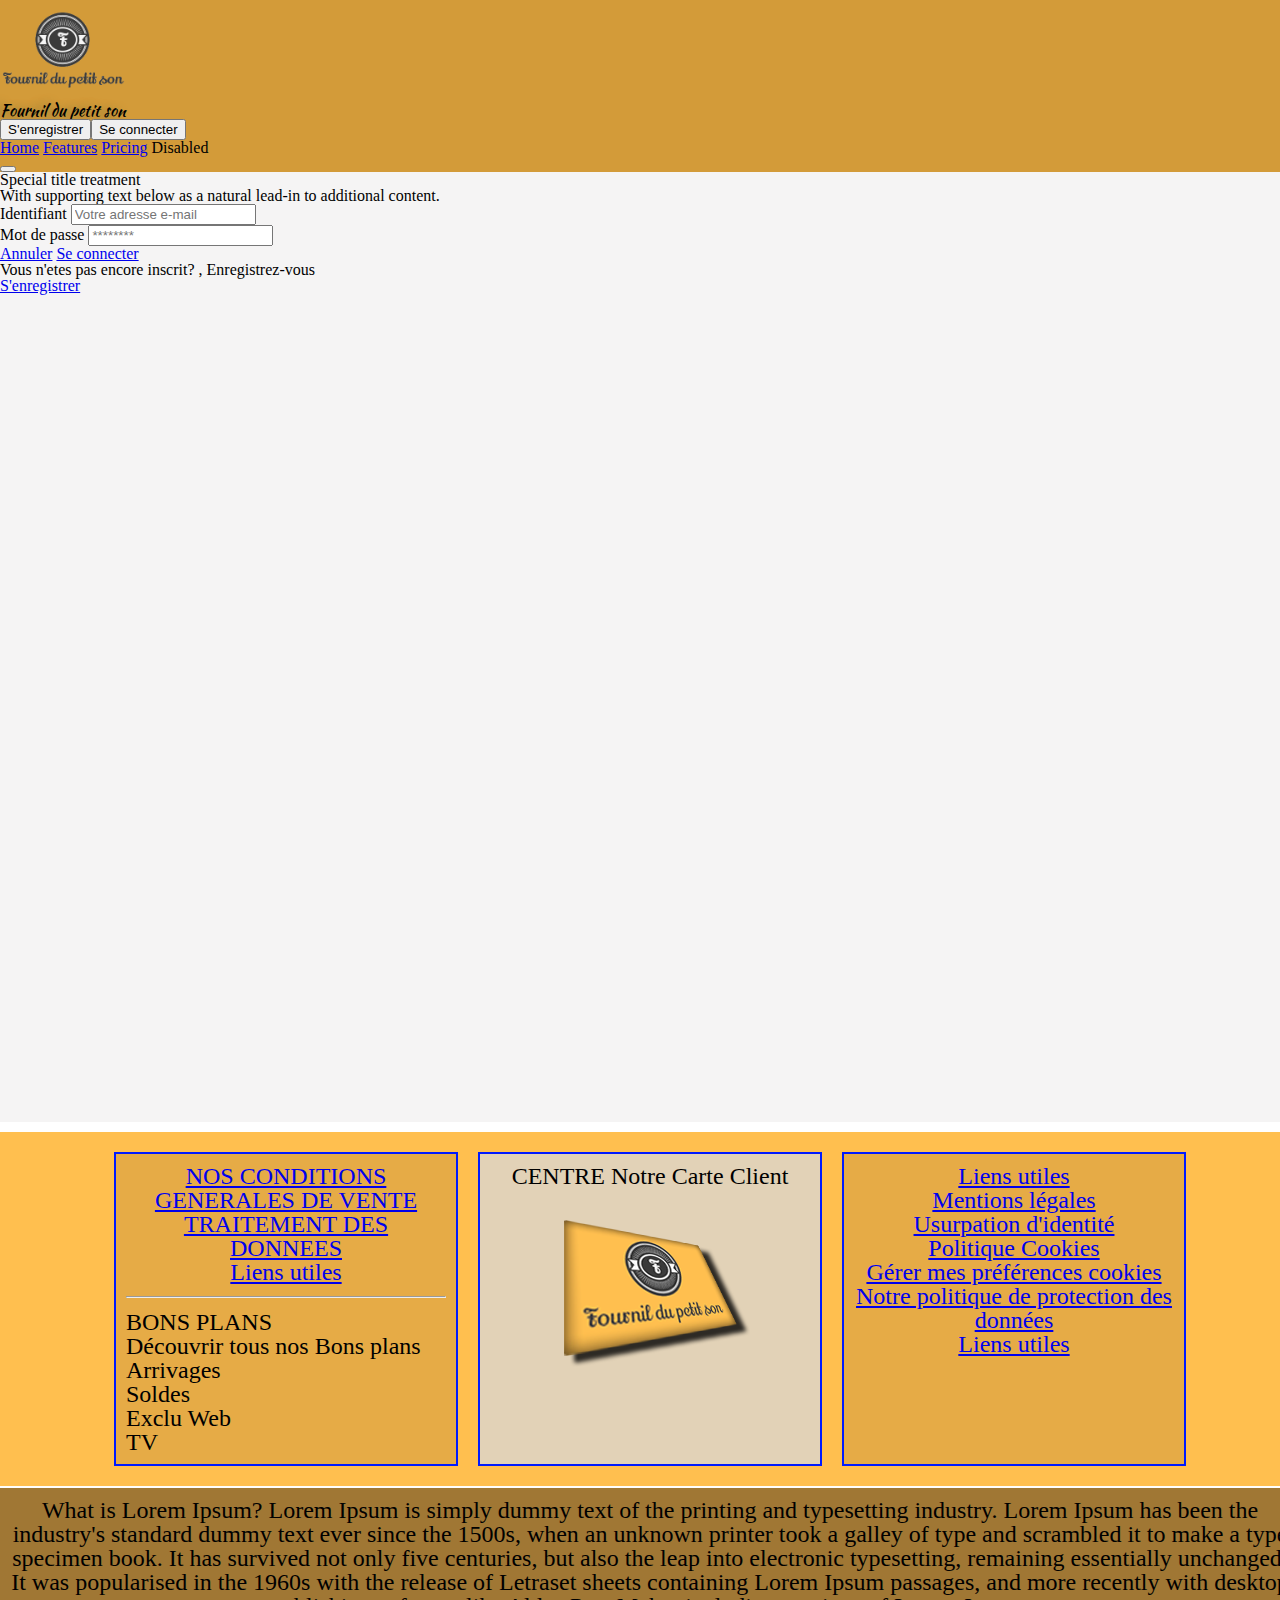
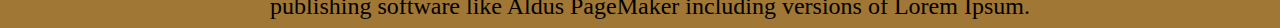
<file: code/login.html>
<!DOCTYPE html>
<html lang="en">
<head>
    <meta charset="UTF-8">
    <meta http-equiv="X-UA-Compatible" content="IE=edge">
    <meta name="viewport" content="width=device-width, initial-scale=1.0">
    <link rel="stylesheet" href="styles/style.css">
    <!-- CSS only -->
    <link href="https://cdn.jsdelivr.net/npm/bootstrap@5.2.0/dist/css/bootstrap.min.css" rel="stylesheet" integrity="sha384-gH2yIJqKdNHPEq0n4Mqa/HGKIhSkIHeL5AyhkYV8i59U5AR6csBvApHHNl/vI1Bx" crossorigin="anonymous">
    <title>Connexion</title>
</head>
<body>

    <nav class="f-navbar navbar navbar-expand-lg">


        <div class="container-fluid f-navbar">
    
            
            <div class="col-3">
    
                <!-- <a class="navbar-brand" href="#"><img src="images\header\logofournildupetitson.png" alt="logo" class="image"></a> -->
    
                
                    <img src="../images/header/logofournildupetitson.png" class="logo ms-5" alt="...">
                    
      
            </div>
    
            <div class="col-9 ">
                
    
    
                <div class="row">
                    <div class="col-6">
    
                        <h1 class="ms-5">Fournil du petit son </h1>
    
    
    
    
                    </div>
                    <div class="col-3"></div>
                    <div class="col-3 ">
                        <button type="button" class="btn btn ms-5">S'enregistrer</button><button type="button" class="btn btn-primary ms-2">Se connecter</button>
                    </div>
    
    
                </div>
    
                
                
                
                  <div class="collapse navbar-collapse justify-content-center pe-5 me-5 shadow" id="navbarNavAltMarkup">
                    <div class="navbar-nav ">
                      <a class="nav-link active" aria-current="page" href="#">Home</a>
                      <a class="nav-link" href="#">Features</a>
                      <a class="nav-link" href="#">Pricing</a>
                      <a class="nav-link disabled">Disabled</a>
                    </div>
                  </div>
    
                  <button class="navbar-toggler" type="button" data-bs-toggle="collapse" data-bs-target="#navbarNavAltMarkup" aria-controls="navbarNavAltMarkup" aria-expanded="false" aria-label="Toggle navigation">
                    <span class="navbar-toggler-icon"></span>
                  </button>
    
    
    
    
    
    
    
    
    
    
    
    
    
            </div>
    
    
    
    
    
    
    
    
    
    
    
        </div>
    
            
    
    
    
    </nav>




    <main class="connexion py-5">
        <div class="container">
            <div class="row">
                <div class="col-2"></div>
                <div class="col-8">

                    <div class="card border-0">
                        
                        <div class="card-body">
                          <h5 class="card-title">Special title treatment</h5>
                          <p class="card-text">With supporting text below as a natural lead-in to additional content.</p>
                          
                        </div>
                      </div>


                    <div class="input-group mb-3">
                    <span class="input-group-text" id="basic-addon3">Identifiant</span>
                    <input type="text" class="form-control" id="basic-url" aria-describedby="basic-addon3" placeholder="Votre adresse e-mail">
                    </div>
                    <div class="input-group mb-3">
                        <span class="input-group-text" id="basic-addon3">Mot de passe</span>
                        <input type="text" class="form-control" id="basic-url" aria-describedby="basic-addon3" placeholder="********">
                        </div>

                        
                            
                         <div class="valider text-end">
                            <div class=" justify-content-end">

                                <a href="#" class="btn btn-primary">Annuler</a>
                                <a href="#" class="btn btn-primary">Se connecter</a>

                            </div>
                         </div>   

                         <div class="senregistrer py-5">
                            <div class="row">

                                <p class="card-text">Vous n'etes pas encore inscrit? , Enregistrez-vous</p>
                            </div>
                            <div class="row mt-4">
                                <div class="col-8"></div>
                                <div class="col-3 ms-4"><a href="#" class="btn btn-primary ">S'enregistrer</a></div>
                                
                            </div>
                                





                            
                         </div>




                </div>
                <div class="col-2"></div>
            </div>
        </div>
    </main>
    <!-- Footer -->
    <div class="footer_general">
    
        
        <div class="footer_gauche">
                <a href="cgv.html">NOS CONDITIONS GENERALES DE VENTE</a>
                <br>
                <a href="cgv.html">TRAITEMENT DES DONNEES</a>
                <br>
                <a href="cgv.html">Liens utiles</a>
                <br>
                <hr>
                    <div class="style_texte_gauche">
                        
                        BONS PLANS<br>
                        Découvrir tous nos Bons plans<br>
                        Arrivages<br>
                        Soldes<br>
                        Exclu Web<br>
                        TV<br>
                        </div>
        </div>

        <div class="footer_centre">
                CENTRE
                Notre Carte Client
                <br>
                <img src="../images/footer/carte_fidelite.png" alt="carte_client">
                

        </div>

        <div class="footer_droite">
            
            <a href="cgv.html">Liens utiles</a><br>
            <a href="cgv.html">Mentions légales</a><br>
            <a href="cgv.html">Usurpation d'identité</a><br>
            <a href="cgv.html">Politique Cookies</a><br>
            <a href="cgv.html">Gérer mes préférences cookies</a><br>
            <a href="cgv.html">Notre politique de protection des données</a><br>
            <a href="cgv.html">Liens utiles</a><br>

        </div>
    </div>

    <div class="barre_de_liens">
        What is Lorem Ipsum?
        Lorem Ipsum is simply dummy text of the printing and typesetting industry. Lorem Ipsum has been the industry's standard dummy text ever since the 1500s, when an unknown printer took a galley of type and scrambled it to make a type specimen book. It has survived not only five centuries, but also the leap into electronic typesetting, remaining essentially unchanged. It was popularised in the 1960s with the release of Letraset sheets containing Lorem Ipsum passages, and more recently with desktop publishing software like Aldus PageMaker including versions of Lorem Ipsum.
    </div>


<!-- JavaScript Bundle with Popper -->
<script src="https://cdn.jsdelivr.net/npm/bootstrap@5.2.0/dist/js/bootstrap.bundle.min.js" integrity="sha384-A3rJD856KowSb7dwlZdYEkO39Gagi7vIsF0jrRAoQmDKKtQBHUuLZ9AsSv4jD4Xa" crossorigin="anonymous"></script>

</body>
</html>
</file>
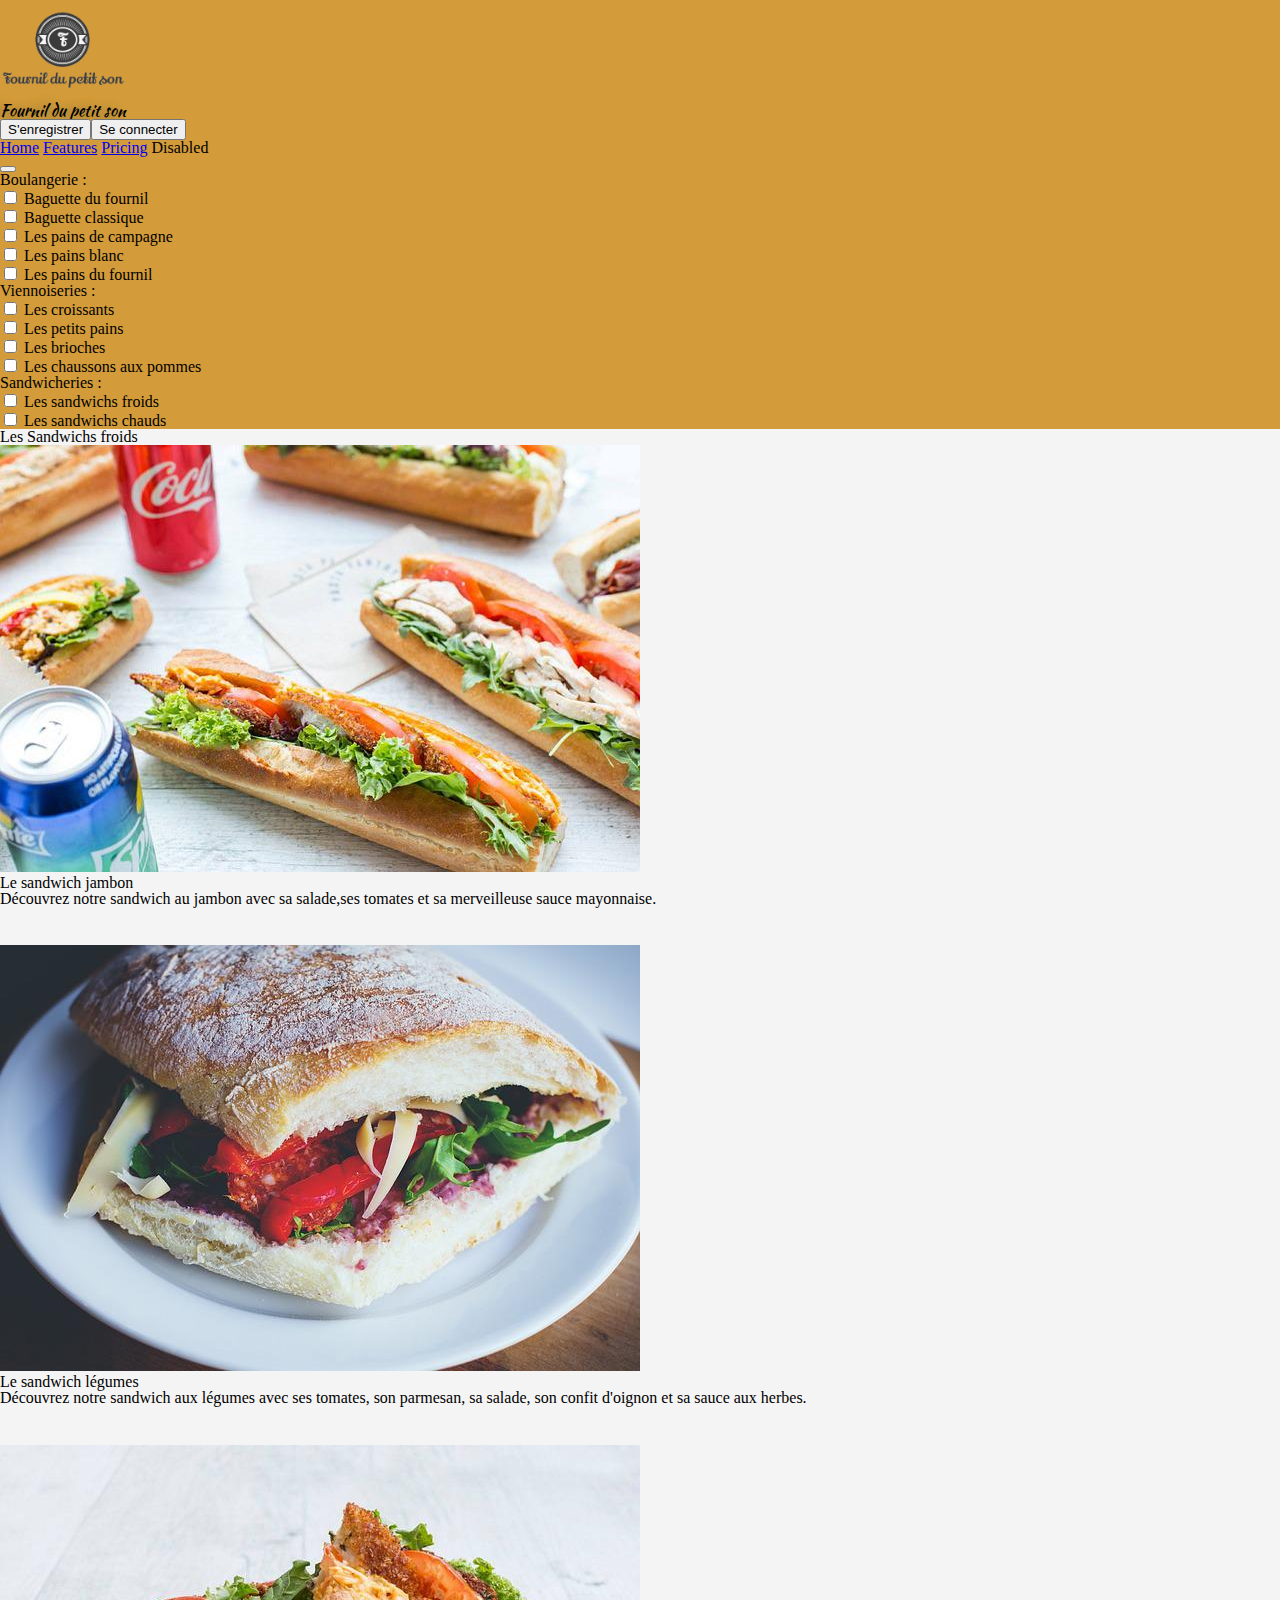
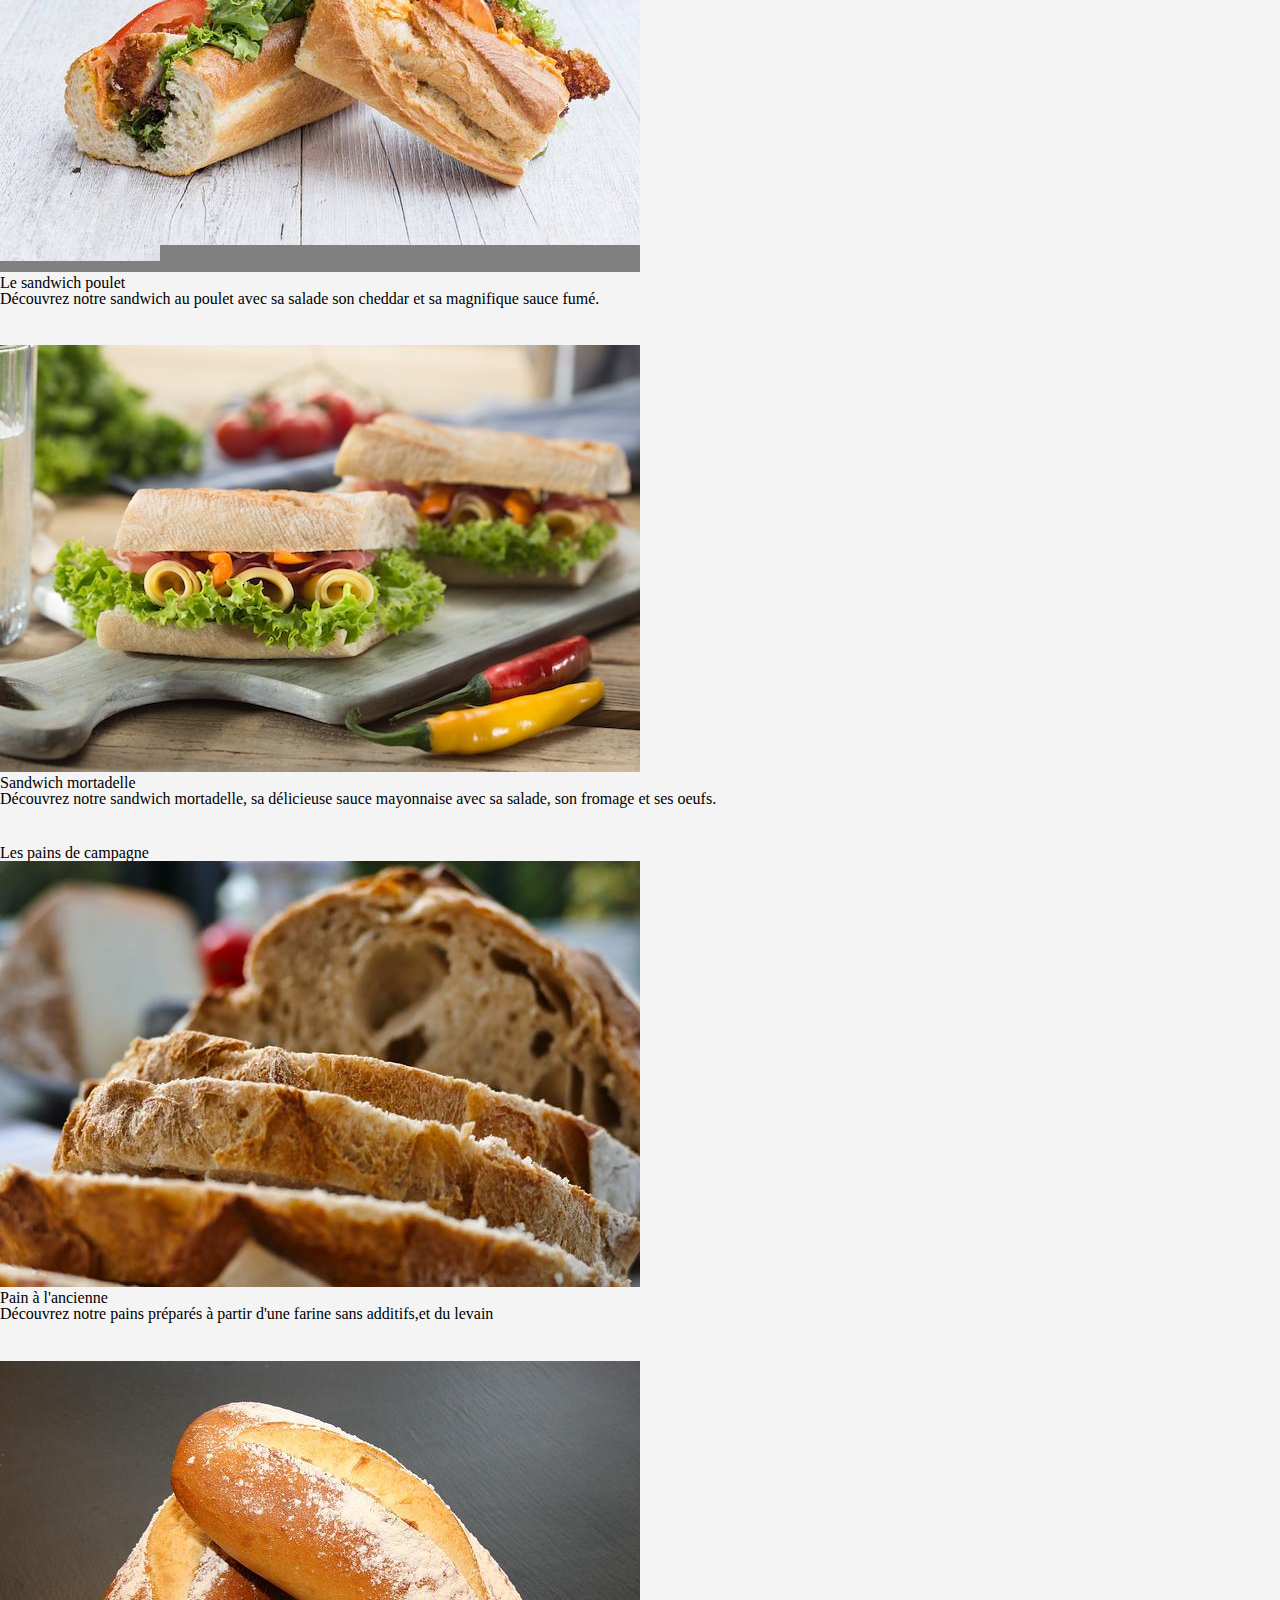
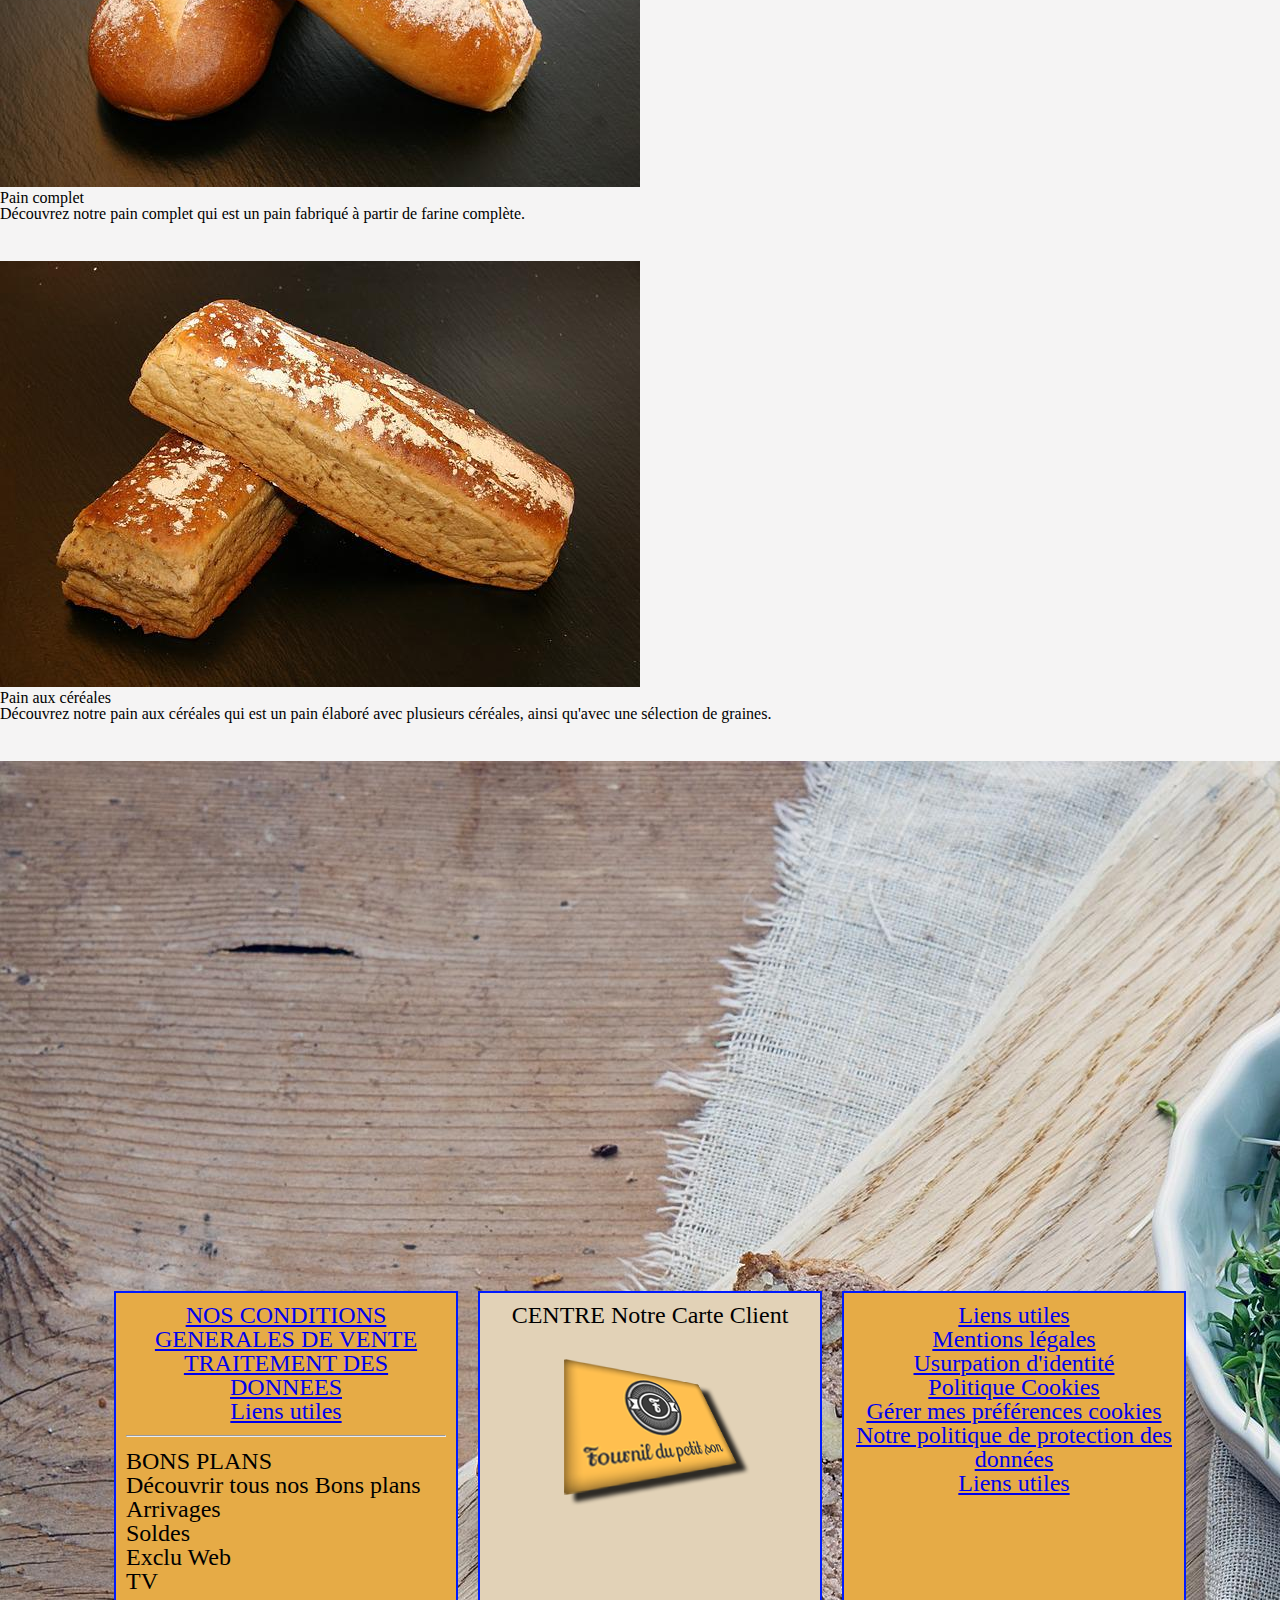
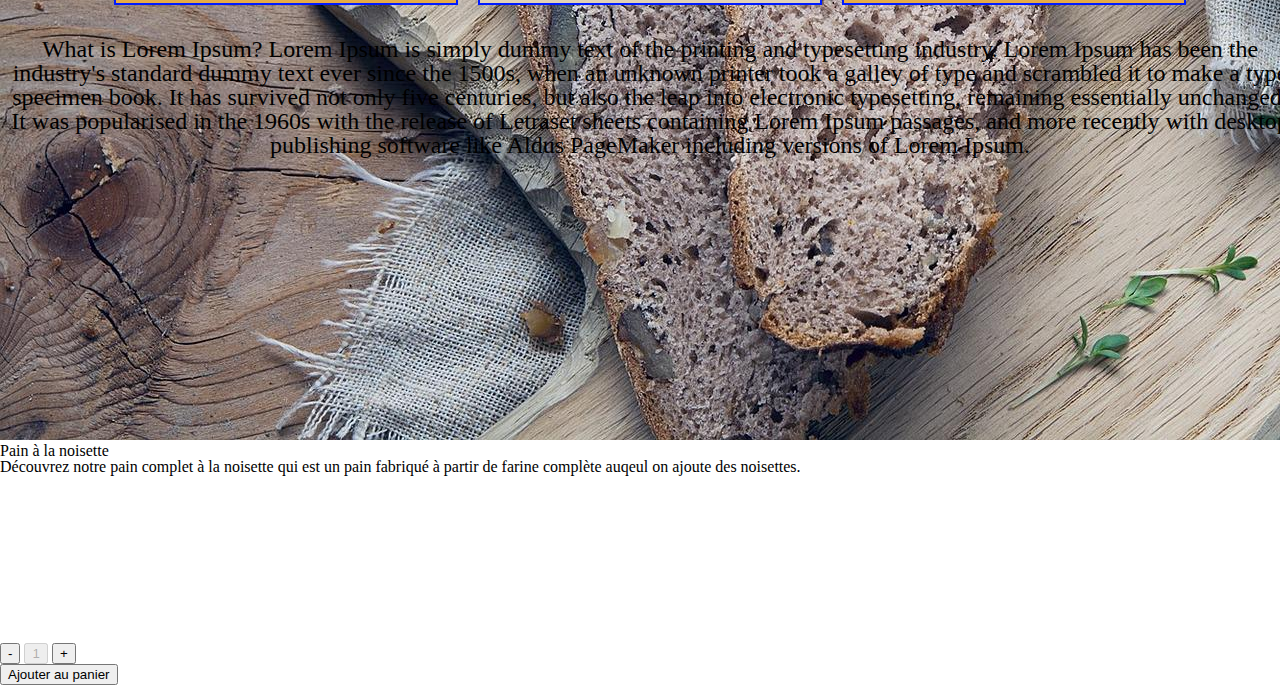
<file: code/product.html>
<!DOCTYPE html>
<html lang="en">

<head>
    <meta charset="UTF-8">
    <meta http-equiv="X-UA-Compatible" content="IE=edge">
    <meta name="viewport" content="width=device-width, initial-scale=1.0">
    <link rel="stylesheet" href="styles/style.css">
    <!-- CSS only -->
    <link href="https://cdn.jsdelivr.net/npm/bootstrap@5.2.0/dist/css/bootstrap.min.css" rel="stylesheet"
        integrity="sha384-gH2yIJqKdNHPEq0n4Mqa/HGKIhSkIHeL5AyhkYV8i59U5AR6csBvApHHNl/vI1Bx" crossorigin="anonymous">
    <title>Produit</title>
</head>

<body>
    <nav class="f-navbar navbar navbar-expand-lg">


        <div class="container-fluid f-navbar">
    
            
            <div class="col-3">
    
                <!-- <a class="navbar-brand" href="#"><img src="images\header\logofournildupetitson.png" alt="logo" class="image"></a> -->
    
                
                    <img src="../images/header/logofournildupetitson.png" class="logo ms-5" alt="...">
                    
      
            </div>
    
            <div class="col-9 ">
                
    
    
                <div class="row">
                    <div class="col-6">
    
                        <h1 class="ms-5">Fournil du petit son </h1>
    
    
    
    
                    </div>
                    <div class="col-3"></div>
                    <div class="col-3 ">
                        <button type="button" class="btn btn ms-5">S'enregistrer</button><button type="button" class="btn btn-primary ms-2">Se connecter</button>
                    </div>
    
    
                </div>
    
                
                
                
                  <div class="collapse navbar-collapse justify-content-center pe-5 me-5 shadow" id="navbarNavAltMarkup">
                    <div class="navbar-nav ">
                      <a class="nav-link active" aria-current="page" href="#">Home</a>
                      <a class="nav-link" href="#">Features</a>
                      <a class="nav-link" href="#">Pricing</a>
                      <a class="nav-link disabled">Disabled</a>
                    </div>
                  </div>
    
                  <button class="navbar-toggler" type="button" data-bs-toggle="collapse" data-bs-target="#navbarNavAltMarkup" aria-controls="navbarNavAltMarkup" aria-expanded="false" aria-label="Toggle navigation">
                    <span class="navbar-toggler-icon"></span>
                  </button>
    
    
    
    
    
    
    
    
    
    
    
    
    
            </div>
    
    
    
    
    
    
    
    
    
    
    
        </div>
    
            
    
    
    
    </nav>

    <main>
        <div class="container-fluid">
            <!--side bar-->
            <div class="row ">
                <div class="col-2 sidebar">
                    <!--debut boulangerie-->
                    <p class="fs-3">Boulangerie :</p>
                    <div class="form-check">
                        <input class="form-check-input fs-4" type="checkbox" value="" id="flexCheckDefault">
                        <label class="form-check-label fs-4" for="flexCheckDefault">Baguette du fournil</label>
                    </div>

                    <div class="form-check">
                        <input class="form-check-input fs-4" type="checkbox" value="" id="flexCheckDefault">
                        <label class="form-check-label fs-4" for="flexCheckDefault">Baguette classique</label>
                    </div>

                    <div class="form-check">
                        <input class="form-check-input fs-4" type="checkbox" value="" id="flexCheckDefault">
                        <label class="form-check-label fs-4" for="flexCheckDefault">Les pains de campagne</label>
                    </div>

                    <div class="form-check">
                        <input class="form-check-input fs-4" type="checkbox" value="" id="flexCheckDefault">
                        <label class="form-check-label fs-4" for="flexCheckDefault">Les pains blanc</label>
                    </div>

                    <div class="form-check">
                        <input class="form-check-input fs-4" type="checkbox" value="" id="flexCheckDefault">
                        <label class="form-check-label fs-4" for="flexCheckDefault">Les pains du fournil</label>
                    </div>
                    <!--fin boulangerie-->

                    <!--Debut viennoiseries-->
                    <p class="fs-3 mt-5">Viennoiseries :</p>
                    <div class="form-check">
                        <input class="form-check-input fs-4" type="checkbox" value="" id="flexCheckDefault">
                        <label class="form-check-label fs-4" for="flexCheckDefault">Les croissants</label>
                    </div>

                    <div class="form-check">
                        <input class="form-check-input fs-4" type="checkbox" value="" id="flexCheckDefault">
                        <label class="form-check-label fs-4" for="flexCheckDefault">Les petits pains</label>
                    </div>

                    <div class="form-check">
                        <input class="form-check-input fs-4" type="checkbox" value="" id="flexCheckDefault">
                        <label class="form-check-label fs-4" for="flexCheckDefault">Les brioches</label>
                    </div>

                    <div class="form-check">
                        <input class="form-check-input fs-4" type="checkbox" value="" id="flexCheckDefault">
                        <label class="form-check-label fs-4" for="flexCheckDefault">Les chaussons aux pommes</label>
                    </div>
                    <!--Fin viennoiseries-->

                    <!--Debut sandwicheries-->
                    <p class="fs-3 mt-5">Sandwicheries :</p>
                    <div class="form-check">
                        <input class="form-check-input fs-4" type="checkbox" value="" id="flexCheckDefault">
                        <label class="form-check-label fs-4" for="flexCheckDefault">Les sandwichs froids</label>
                    </div>

                    <div class="form-check">
                        <input class="form-check-input fs-4" type="checkbox" value="" id="flexCheckDefault">
                        <label class="form-check-label fs-4" for="flexCheckDefault">Les sandwichs chauds </label>
                    </div>
                    <!--Fin sandwicheries-->
                </div>

                <!--fin side bar-->

                <!--Debut carte produits-->
                <div class="col-10">
                    <p class="fs-2 text-center">Les Sandwichs froids</p>
                    <div class="row justify-content-evenly">
                        <div class="col-2 mt-4 p-0 mx-5">
                            <div class="card shadow mb-5 rounded mx-0" style="width:250 px; height:500px;">
                                <img src="../images/product/SandwichJambon.jpg" class="card-img-top"
                                    alt="sandwich jambon">
                                <div class="card-body corp ">
                                    <div class="bouton">
                                        <p class="card-title fs-4">Le sandwich jambon</p>
                                        <p class="card-text fs-6">Découvrez notre sandwich au jambon avec sa salade,ses
                                            tomates et sa merveilleuse sauce mayonnaise.</p>
                                    </div>
                                    <div class="btn-group" role="group" aria-label="Basic example">
                                        <button type="button" class="btn ">-</button>
                                        <button type="button" class="btn border-0" disabled>1</button>
                                        <button type="button" class="btn ">+</button>
                                    </div>
                                    <div class="position-absolute bottom-0 end-0">
                                        <button type="button" class="btn btn-danger p-2 float-end fs-4 m-2">Ajouter
                                            au
                                            panier</button>
                                    </div>
                                </div>
                            </div>
                        </div>

                        <div class="col-2 mt-4 p-0 mx-5">
                            <div class="card shadow mb-5 bg-body rounded mx-0" style="width: 250 px; height: 500px;">
                                <img src="../images/product/SandwichLégumes.jpg" class="card-img-top"
                                    alt="sandwich légume">
                                <div class="card-body corp ">
                                    <div class="bouton">
                                        <p class="card-title fs-4">Le sandwich légumes</p>
                                        <p class="card-text fs-6">Découvrez notre sandwich aux légumes avec ses tomates,
                                            son
                                            parmesan, sa salade, son confit d'oignon et sa sauce aux herbes.</p>
                                    </div>
                                    <div class="btn-group" role="group" aria-label="Basic example">
                                        <button type="button" class="btn ">-</button>
                                        <button type="button" class="btn border-0" disabled>1</button>
                                        <button type="button" class="btn ">+</button>
                                    </div>
                                    <div class="position-absolute bottom-0 end-0">
                                        <button type="button" class="btn btn-danger p-2 float-end fs-4 m-2">Ajouter
                                            au
                                            panier</button>
                                    </div>
                                </div>
                            </div>
                        </div>

                        <div class="col-2 mt-4 p-0 mx-5">
                            <div class="card shadow mb-5 bg-body rounded mx-0" style="width: 250 px; height: 500px;">
                                <img src="../images/product/SandwichPoulet.jpg" class="card-img-top"
                                    alt="sandwich poulet">
                                <div class="card-body corp ">
                                    <div class="bouton">
                                        <p class="card-title fs-4">Le sandwich poulet</p>
                                        <p class="card-text fs-6">Découvrez notre sandwich au poulet avec sa salade son
                                            cheddar et sa magnifique sauce fumé.</p>
                                    </div>
                                    <div class="btn-group" role="group" aria-label="Basic example">
                                        <button type="button" class="btn ">-</button>
                                        <button type="button" class="btn border-0" disabled>1</button>
                                        <button type="button" class="btn ">+</button>
                                    </div>
                                    <div class="position-absolute bottom-0 end-0">
                                        <button type="button" class="btn btn-danger p-2 float-end fs-4 m-2">Ajouter
                                            au
                                            panier</button>
                                    </div>
                                </div>
                            </div>
                        </div>

                        <div class="col-2 mt-4 p-0 mx-5">
                            <div class="card shadow mb-5 bg-body rounded mx-0" style="width: 250 px; height: 500px;">
                                <img src="../images/product/SandwichMorta.jpg" class="card-img-top" alt="sandwich thon">
                                <div class="card-body corp ">
                                    <div class="bouton">
                                        <p class="card-title fs-4">Sandwich mortadelle</p>
                                        <p class="card-text fs-6">Découvrez notre sandwich mortadelle, sa délicieuse
                                            sauce
                                            mayonnaise avec sa salade, son fromage et ses oeufs.</p>
                                    </div>
                                    <div class="btn-group" role="group" aria-label="Basic example">
                                        <button type="button" class="btn ">-</button>
                                        <button type="button" class="btn border-0" disabled>1</button>
                                        <button type="button" class="btn ">+</button>
                                    </div>
                                    <div class="position-absolute bottom-0 end-0">
                                        <button type="button" class="btn btn-danger p-2 float-end fs-4 m-2">Ajouter
                                            au
                                            panier</button>
                                    </div>
                                </div>
                            </div>
                        </div>

                    </div>

                    <div class="container-fluid">
                        <p class="fs-2 text-center">Les pains de campagne</p>
                        <div class="row justify-content-evenly">
                            <div class="col-2 mt-4 p-0 mx-5">
                                <div class="card shadow mb-5 bg-body rounded mx-0"
                                    style="width: 250 px; height: 500px;">
                                    <img src="../images/product/painancien.jpg" class="card-img-top"
                                        alt="pain à l'ancienne">
                                    <div class="card-body corp ">
                                        <div class="bouton">
                                            <p class="card-title fs-4">Pain à l'ancienne</p>
                                            <p class="card-text fs-6">Découvrez notre pains préparés à partir d'une
                                                farine
                                                sans additifs,et du levain</p>
                                        </div>
                                        <div class="btn-group " role="group" aria-label="Basic example">
                                            <button type="button" class="btn">-</button>
                                            <button type="button" class="btn border-0" disabled>1</button>
                                            <button type="button" class="btn">+</button>
                                        </div>
                                        <div class="position-absolute bottom-0 end-0">
                                            <button type="button" class="btn btn-danger p-2 float-end fs-4 m-2">Ajouter
                                                au
                                                panier</button>
                                        </div>
                                    </div>
                                </div>
                            </div>

                            <div class="col-2 mt-4 p-0 mx-5">
                                <div class="card shadow mb-5 bg-body rounded mx-0"
                                    style="width: 250 px; height: 500px;">
                                    <img src="../images/product/paincampagne.jpg" class="card-img-top"
                                        alt="pain complet">
                                    <div class="card-body corp ">
                                        <div class="bouton">
                                            <p class="card-title fs-4">Pain complet</p>
                                            <p class="card-text fs-6">Découvrez notre pain complet qui est un pain
                                                fabriqué
                                                à partir de farine complète.</p>
                                        </div>
                                        <div class="btn-group" role="group" aria-label="Basic example">
                                            <button type="button" class="btn">-</button>
                                            <button type="button" class="btn border-0" disabled>1</button>
                                            <button type="button" class="btn">+</button>
                                        </div>
                                        <div class="position-absolute bottom-0 end-0">
                                            <button type="button" class="btn btn-danger p-2 float-end fs-4 m-2">Ajouter
                                                au
                                                panier</button>
                                        </div>
                                    </div>
                                </div>
                            </div>

                            <div class="col-2 mt-4 p-0 mx-5">
                                <div class="card shadow mb-5 bg-body rounded mx-0"
                                    style="width: 250 px; height: 500px;">
                                    <img src="../images/product/paincereale.jpg" class="card-img-top"
                                        alt="pain aux céréales">
                                    <div class="card-body corp ">
                                        <div class="bouton">
                                            <p class="card-title fs-4">Pain aux céréales</p>
                                            <p class="card-text fs-6">Découvrez notre pain aux céréales qui est un pain
                                                élaboré avec plusieurs céréales, ainsi qu'avec une sélection de graines.
                                            </p>
                                        </div>
                                        <div class="btn-group" role="group" aria-label="Basic example">
                                            <button type="button" class="btn">-</button>
                                            <button type="button" class="btn border-0" disabled>1</button>
                                            <button type="button" class="btn">+</button>
                                        </div>
                                        <div class="position-absolute bottom-0 end-0">
                                            <button type="button" class="btn btn-danger p-2 float-end fs-4 m-2">Ajouter
                                                au
                                                panier</button>
                                        </div>
                                    </div>
                                </div>
                            </div>

                            <div class="col-2 mt-4 p-0 mx-5">
                                <div class="card shadow mb-5 bg-body rounded mx-0"
                                    style="width: 250 px; height: 500px;">
                                    <img src="../images/product/painNoisette.jpg" class="card-img-top"
                                        alt="pain noisette">
                                    <div class="card-body corp ">
                                        <div class="bouton">
                                            <p class="card-title fs-4">Pain à la noisette</p>
                                            <p class="card-text fs-6"> Découvrez notre pain complet à la noisette qui
                                                est un
                                                pain fabriqué à partir de farine complète auqeul on ajoute des
                                                noisettes.
                                            </p>
                                        </div>
                                        <div class="btn-group " role="group" aria-label="Basic example">
                                            <button type="button" class="btn">-</button>
                                            <button type="button" class="btn border-0" disabled>1</button>
                                            <button type="button" class="btn">+</button>
                                        </div>
                                        <div class="position-absolute bottom-0 end-0">
                                            <button type="button" class="btn btn-danger p-2 float-end fs-4 m-2">Ajouter
                                                au
                                                panier</button>
                                        </div>
                                    </div>
                                </div>
                            </div>
                        </div>
                    </div>
                </div>


            </div>
        </div>
        <!--Fin carte produits-->
        </div>
        </div>
    </main>

<!-- Footer -->
<div class="footer_general">
    
        
    <div class="footer_gauche">
            <a href="cgv.html">NOS CONDITIONS GENERALES DE VENTE</a>
            <br>
            <a href="cgv.html">TRAITEMENT DES DONNEES</a>
            <br>
            <a href="cgv.html">Liens utiles</a>
            <br>
            <hr>
                <div class="style_texte_gauche">
                    
                    BONS PLANS<br>
                    Découvrir tous nos Bons plans<br>
                    Arrivages<br>
                    Soldes<br>
                    Exclu Web<br>
                    TV<br>
                    </div>
    </div>

    <div class="footer_centre">
            CENTRE
            Notre Carte Client
            <br>
            <img src="../images/footer/carte_fidelite.png" alt="carte_client">
            

    </div>

    <div class="footer_droite">
        
        <a href="cgv.html">Liens utiles</a><br>
        <a href="cgv.html">Mentions légales</a><br>
        <a href="cgv.html">Usurpation d'identité</a><br>
        <a href="cgv.html">Politique Cookies</a><br>
        <a href="cgv.html">Gérer mes préférences cookies</a><br>
        <a href="cgv.html">Notre politique de protection des données</a><br>
        <a href="cgv.html">Liens utiles</a><br>

    </div>
</div>

<div class="barre_de_liens">
    What is Lorem Ipsum?
    Lorem Ipsum is simply dummy text of the printing and typesetting industry. Lorem Ipsum has been the industry's standard dummy text ever since the 1500s, when an unknown printer took a galley of type and scrambled it to make a type specimen book. It has survived not only five centuries, but also the leap into electronic typesetting, remaining essentially unchanged. It was popularised in the 1960s with the release of Letraset sheets containing Lorem Ipsum passages, and more recently with desktop publishing software like Aldus PageMaker including versions of Lorem Ipsum.
</div>


<!-- JavaScript Bundle with Popper -->
<script src="https://cdn.jsdelivr.net/npm/bootstrap@5.2.0/dist/js/bootstrap.bundle.min.js" integrity="sha384-A3rJD856KowSb7dwlZdYEkO39Gagi7vIsF0jrRAoQmDKKtQBHUuLZ9AsSv4jD4Xa" crossorigin="anonymous"></script>

</body>
</html>
</file>
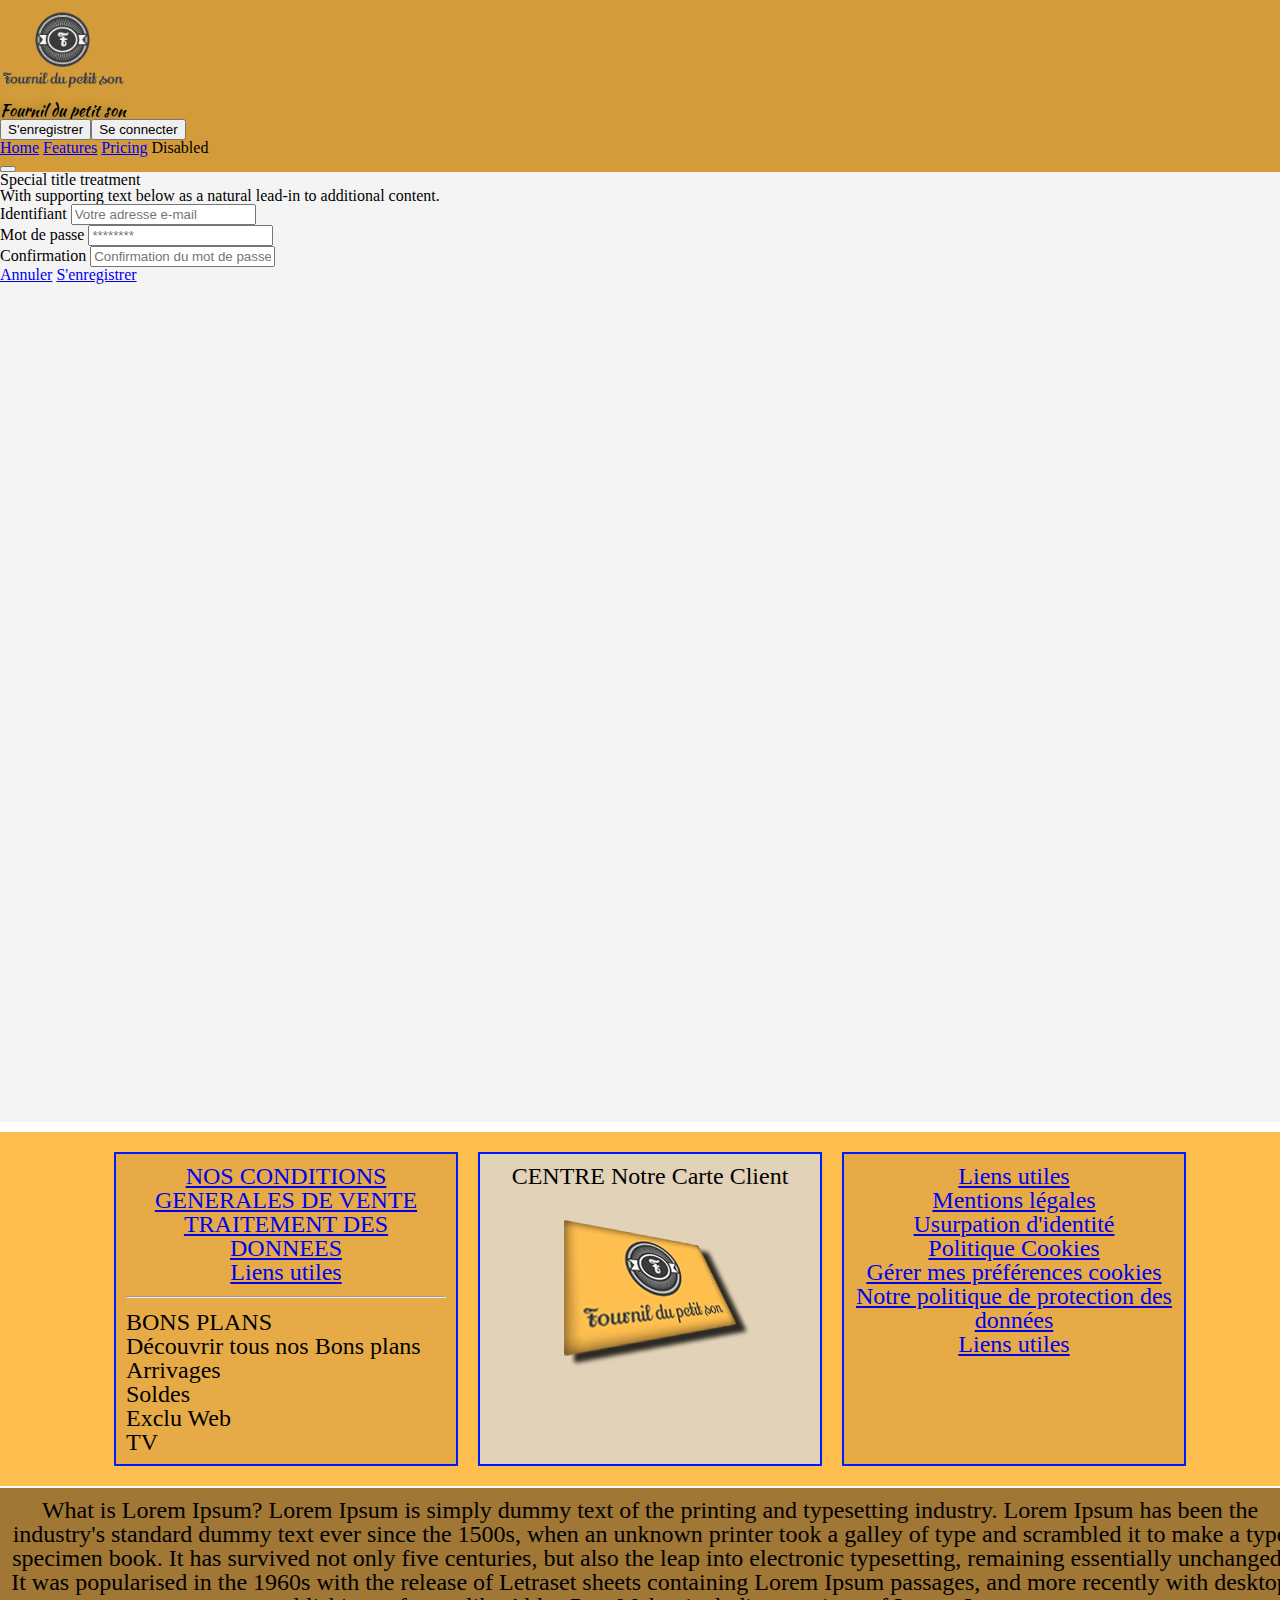
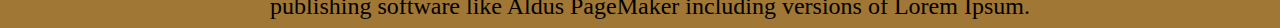
<file: code/register.html>
<!DOCTYPE html>
<html lang="en">
<head>
    <meta charset="UTF-8">
    <meta http-equiv="X-UA-Compatible" content="IE=edge">
    <meta name="viewport" content="width=device-width, initial-scale=1.0">
    <link rel="stylesheet" href="styles/style.css">
    <!-- CSS only -->
    <link href="https://cdn.jsdelivr.net/npm/bootstrap@5.2.0/dist/css/bootstrap.min.css" rel="stylesheet" integrity="sha384-gH2yIJqKdNHPEq0n4Mqa/HGKIhSkIHeL5AyhkYV8i59U5AR6csBvApHHNl/vI1Bx" crossorigin="anonymous">
    <title>S'enregistrer</title>
</head>
<body>

    <nav class="f-navbar navbar navbar-expand-lg">


        <div class="container-fluid f-navbar">
    
            
            <div class="col-3">
    
                <!-- <a class="navbar-brand" href="#"><img src="images\header\logofournildupetitson.png" alt="logo" class="image"></a> -->
    
                
                    <img src="../images/header/logofournildupetitson.png" class="logo ms-5" alt="...">
                    
      
            </div>
    
            <div class="col-9 ">
                
    
    
                <div class="row">
                    <div class="col-6">
    
                        <h1 class="ms-5">Fournil du petit son </h1>
    
    
    
    
                    </div>
                    <div class="col-3"></div>
                    <div class="col-3 ">
                        <button type="button" class="btn btn ms-5">S'enregistrer</button><button type="button" class="btn btn-primary ms-2">Se connecter</button>
                    </div>
    
    
                </div>
    
                
                
                
                  <div class="collapse navbar-collapse justify-content-center pe-5 me-5 shadow" id="navbarNavAltMarkup">
                    <div class="navbar-nav ">
                      <a class="nav-link active" aria-current="page" href="#">Home</a>
                      <a class="nav-link" href="#">Features</a>
                      <a class="nav-link" href="#">Pricing</a>
                      <a class="nav-link disabled">Disabled</a>
                    </div>
                  </div>
    
                  <button class="navbar-toggler" type="button" data-bs-toggle="collapse" data-bs-target="#navbarNavAltMarkup" aria-controls="navbarNavAltMarkup" aria-expanded="false" aria-label="Toggle navigation">
                    <span class="navbar-toggler-icon"></span>
                  </button>
    
    
    
    
    
    
    
    
    
    
    
    
    
            </div>
    
    
    
    
    
    
    
    
    
    
    
        </div>
    
            
    
    
    
    </nav>

    <main class="connexion py-5">
        <div class="container">
            <div class="row">
                <div class="col-2"></div>
                <div class="col-8">

                    <div class="card border-0">
                        
                        <div class="card-body">
                          <h5 class="card-title">Special title treatment</h5>
                          <p class="card-text">With supporting text below as a natural lead-in to additional content.</p>
                          
                        </div>
                      </div>


                    <div class="input-group mb-3">
                    <span class="input-group-text" id="basic-addon3">Identifiant</span>
                    <input type="text" class="form-control" id="basic-url" aria-describedby="basic-addon3" placeholder="Votre adresse e-mail">
                    </div>
                    <div class="input-group mb-3">
                        <span class="input-group-text" id="basic-addon3">Mot de passe</span>
                        <input type="text" class="form-control" id="basic-url" aria-describedby="basic-addon3" placeholder="********">
                        </div>

                        <div class="input-group mb-3">
                            <span class="input-group-text" id="basic-addon3">Confirmation</span>
                            <input type="text" class="form-control" id="basic-url" aria-describedby="basic-addon3" placeholder="Confirmation du mot de passe">
                            </div> 
                            
                         <div class="valider text-end">
                            <div class=" justify-content-end">

                                <a href="#" class="btn btn-primary">Annuler</a>
                                <a href="#" class="btn btn-primary">S'enregistrer</a>

                            </div>
                         </div>   






                </div>
                <div class="col-2"></div>
            </div>
        </div>
      </main>

<!-- Footer -->
<div class="footer_general">
    
        
    <div class="footer_gauche">
            <a href="cgv.html">NOS CONDITIONS GENERALES DE VENTE</a>
            <br>
            <a href="cgv.html">TRAITEMENT DES DONNEES</a>
            <br>
            <a href="cgv.html">Liens utiles</a>
            <br>
            <hr>
                <div class="style_texte_gauche">
                    
                    BONS PLANS<br>
                    Découvrir tous nos Bons plans<br>
                    Arrivages<br>
                    Soldes<br>
                    Exclu Web<br>
                    TV<br>
                    </div>
    </div>

    <div class="footer_centre">
            CENTRE
            Notre Carte Client
            <br>
            <img src="../images/footer/carte_fidelite.png" alt="carte_client">
            

    </div>

    <div class="footer_droite">
        
        <a href="cgv.html">Liens utiles</a><br>
        <a href="cgv.html">Mentions légales</a><br>
        <a href="cgv.html">Usurpation d'identité</a><br>
        <a href="cgv.html">Politique Cookies</a><br>
        <a href="cgv.html">Gérer mes préférences cookies</a><br>
        <a href="cgv.html">Notre politique de protection des données</a><br>
        <a href="cgv.html">Liens utiles</a><br>

    </div>
</div>

<div class="barre_de_liens">
    What is Lorem Ipsum?
    Lorem Ipsum is simply dummy text of the printing and typesetting industry. Lorem Ipsum has been the industry's standard dummy text ever since the 1500s, when an unknown printer took a galley of type and scrambled it to make a type specimen book. It has survived not only five centuries, but also the leap into electronic typesetting, remaining essentially unchanged. It was popularised in the 1960s with the release of Letraset sheets containing Lorem Ipsum passages, and more recently with desktop publishing software like Aldus PageMaker including versions of Lorem Ipsum.
</div>


<!-- JavaScript Bundle with Popper -->
<script src="https://cdn.jsdelivr.net/npm/bootstrap@5.2.0/dist/js/bootstrap.bundle.min.js" integrity="sha384-A3rJD856KowSb7dwlZdYEkO39Gagi7vIsF0jrRAoQmDKKtQBHUuLZ9AsSv4jD4Xa" crossorigin="anonymous"></script>

</body>
</html>
</file>
<file: code/styles/style.css>
@import url('https://fonts.googleapis.com/css2?family=Kaushan+Script&display=swap');


/* http://meyerweb.com/eric/tools/css/reset/ 
   v2.0 | 20110126
   License: none (public domain)
*/

html, body, div, span, applet, object, iframe,
h1, h2, h3, h4, h5, h6, p, blockquote, pre,
a, abbr, acronym, address, big, cite, code,
del, dfn, em, img, ins, kbd, q, s, samp,
small, strike, strong, sub, sup, tt, var,
b, u, i, center,
dl, dt, dd, ol, ul, li,
fieldset, form, label, legend,
table, caption, tbody, tfoot, thead, tr, th, td,
article, aside, canvas, details, embed, 
figure, figcaption, footer, header, hgroup, 
menu, nav, output, ruby, section, summary,
time, mark, audio, video {
	margin: 0;
	padding: 0;
	border: 0;
	font-size: 100%;
	font: inherit;
	vertical-align: baseline;
}
/* HTML5 display-role reset for older browsers */
article, aside, details, figcaption, figure, 
footer, header, hgroup, menu, nav, section {
	display: block;
}
body {
	line-height: 1;
    overflow-x: hidden;
}
body::-webkit-scrollbar {
    width: 12px; /* width of the entire scrollbar */
  }
  
  body::-webkit-scrollbar-track {
    background: #ffe8bf; /* color of the tracking area */
  }
  
  body::-webkit-scrollbar-thumb {
    background-color: #ffe8bf; /* color of the scroll thumb */
    border-radius: 20px; /* roundness of the scroll thumb */
    border: 2px solid #f5f4f4; /* creates padding around scroll thumb */
  }
ol, ul {
	list-style: none;
}
blockquote, q {
	quotes: none;
}
blockquote:before, blockquote:after,
q:before, q:after {
	content: '';
	content: none;
}
table {
	border-collapse: collapse;
	border-spacing: 0;
}
.imgCarousel{
    height: 400px;
}
.btnCarousel, .btnAdress{
    background-color: blanchedalmond;
    border: solid 1px;
}
.imgHome{
    height: 300px;
    border: solid 2px black;
    text-decoration: none;
}
main{
    background-color: #f5f4f4;
    min-height: 950px;
}
.inputAdress{
    width: 60%;
}

.sidebar{
    background-color: #d39b39;
}
.bouton{
    height: 200px;
}

.bloc{
    background-color: #c5c5c5;
    border: solid 2px;
}
.btnOrder{
    background-color: #f5f4f4;
}
.btnOrder:hover{
    background-color: #dbd2d2;
}
.btnOrder:active{
    background-color: #8f8e8e;
}
.cartImg{
    background-color: #c5c5c5;
    border: solid 2px;
}




h1 {
    font-family: Kaushan Script, serif;
    text-shadow: rgb(137 121 60) -8px 1px 10px;
}

.logo {
    height: 100px;
}

.f-navbar {
    background-color:#d39b39;
}

.btn1 {
    color:  #ffe8bf;
    background-color:  #ffe8bf;
}

.claire {
    color:  #ffe8bf;
}



.style_texte_gauche {
    text-align: left;

}


.footer_general {
    display: flex;
    justify-content: center;
    margin-top: 10px;
    margin-left: auto;
    margin-right: auto;
    margin-bottom: 2px;
    padding-top: 10px;
    padding-left: 10px;
    padding-right: 10px;
    padding-bottom: 10px;
    width: 100%;
    height:auto;
    /*height: 150px;*/
    background-color: #ffbf4f;
    border-color: rgb(129, 109, 79);
    text-align: center;
    font-family: calibri;
    font-size: 24px;
    border-radius: 0px;
}

.footer_gauche {
    display: row;
    margin-top: 10px;
    margin-left: 10px;
    margin-right: 10px;
    margin-bottom: 10px;
    padding-top: 10px;
    padding-left: 10px;
    padding-right: 10px;
    padding-bottom: 10px;
    width: 25%;
    height: auto;
    background-color: #e6ab46;
    border: solid 2px;
    border-color: rgb(0, 26, 255);
    border-radius: 0px;
    text-align: center;
    font-family: calibri;
    font-size: 24px;
}


.footer_centre {
    display: row;
    margin-top: 10px;
    margin-left: 10px;
    margin-right: 10px;
    margin-bottom: 10px;
    padding-top: 10px;
    padding-left: 10px;
    padding-right: 10px;
    padding-bottom: 10px;
    width: 25%;
    height: auto;
    background-color: #e2d2b7;
    border: solid 2px;
    border-color: rgb(0, 26, 255);
    border-radius: 0px;
    text-align: center;
    font-family: calibri;
    font-size: 24px;
}

.footer_droite {
    display: row;
    margin-top: 10px;
    margin-left: 10px;
    margin-right: 10px;
    margin-bottom: 10px;
    padding-top: 10px;
    padding-left: 10px;
    padding-right: 10px;
    padding-bottom: 10px;
    width: 25%;
    height: auto;
    background-color: #e6ab46;
    border: solid 2px;
    border-color: rgb(0, 26, 255);
    border-radius: 0px;
    text-align: center;
    font-family: calibri;
    font-size: 24px;
}

.barre_de_liens {
    display: row;
    margin-top: 0px;
    margin-left: 0;
    margin-left: 0;
    margin-right: 0;
    padding-top: 10px;
    padding-left: 10px;
    padding-right: 10px;
    padding-bottom: 10px;
    width: 100%;
    /*height: 150px;*/
    background-color: #a07734;
    border: solid 0px;
    border-color: rgb(0, 26, 255);
    border-radius: 0px;
    text-align: center;
    font-family: calibri;
    font-size: 24px;
}

/* EFFETS LIENS */
</file>
